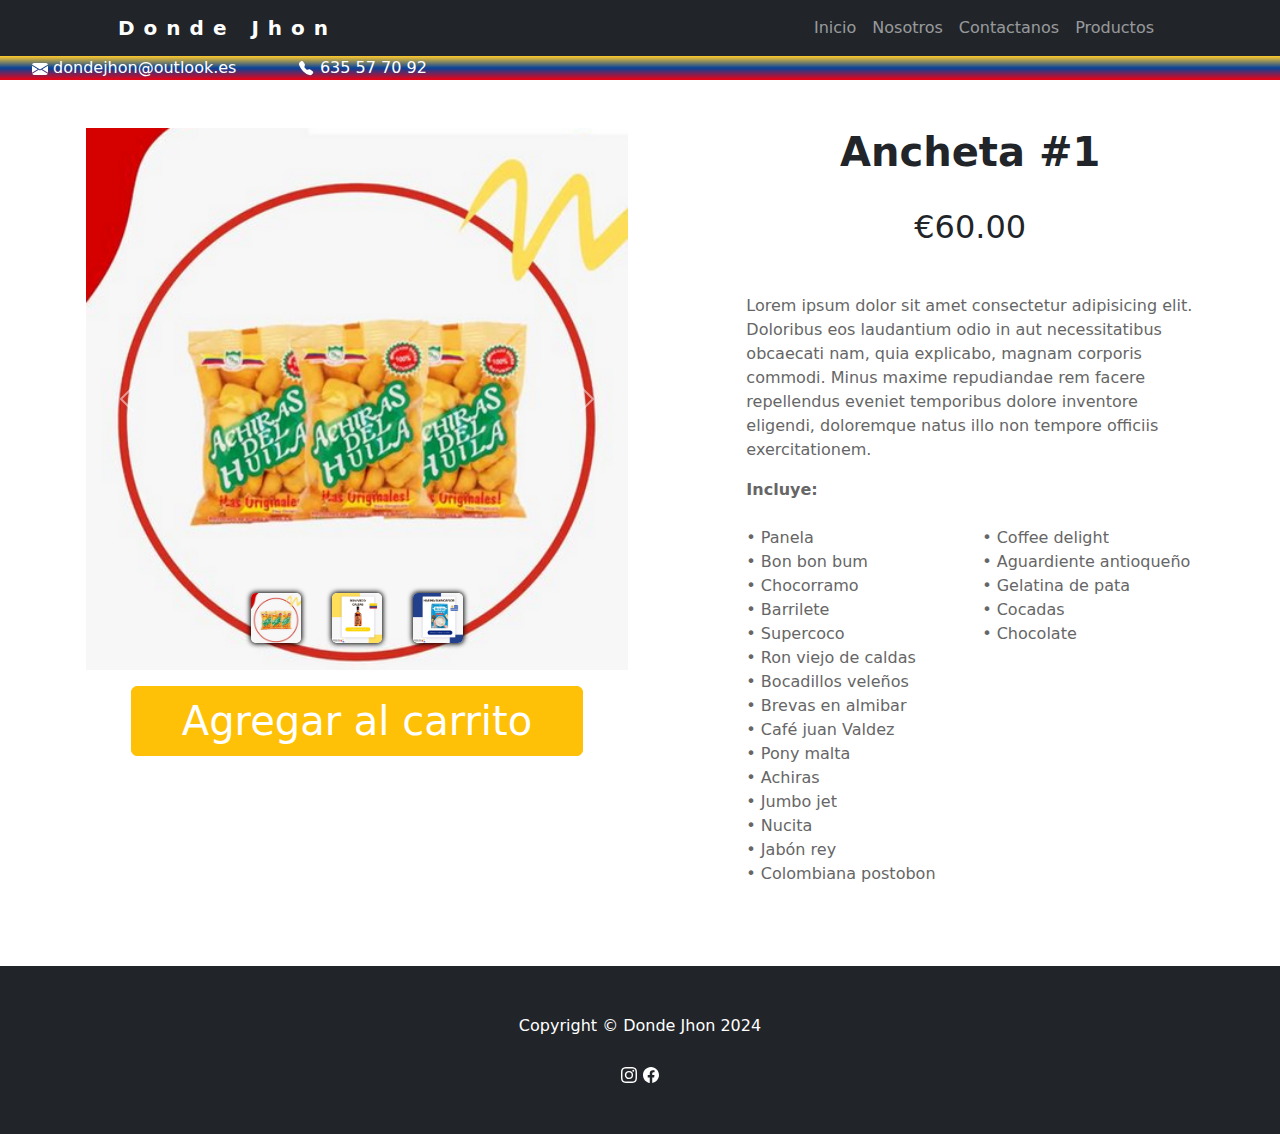
<file: ficha1.html>
<!DOCTYPE html>
<html lang="en">
    <head>
        <meta charset="utf-8" />
        <meta name="viewport" content="width=device-width, initial-scale=1, shrink-to-fit=no" />
        <meta name="description" content="" />
        <meta name="author" content="" />
        <title>DondeJhon</title>
        <!-- Favicon-->
        <link rel="icon" type="image/x-icon" href="assets/donde jhon wireframe.png" />
        <!-- Core theme CSS (includes Bootstrap)-->
        <link href="css/styles.css" rel="stylesheet" />
        <link rel="stylesheet" href="css/undernav.css">
    </head>
    <body>
        <!-- Responsive navbar-->
        <nav class="navbar navbar-expand-lg navbar-dark bg-dark">
            <div class="container px-5">
                <a class="navbar-brand fw-bold letter-spacing" href="index.html">Donde Jhon</a>
                <button class="navbar-toggler" type="button" data-bs-toggle="collapse" data-bs-target="#navbarSupportedContent" aria-controls="navbarSupportedContent" aria-expanded="false" aria-label="Toggle navigation"><span class="navbar-toggler-icon"></span></button>
                <div class="collapse navbar-collapse" id="navbarSupportedContent">
                    <ul class="navbar-nav ms-auto mb-2 mb-lg-0">
                        <li class="nav-item"><a class="nav-link" aria-current="page" href="index.html">Inicio</a></li>
                        <li class="nav-item"><a class="nav-link" href="nosotros.html">Nosotros</a></li>
                        <li class="nav-item"><a class="nav-link" href="contactanos.html">Contactanos</a></li>
                        <li class="nav-item"><a class="nav-link" href="productos.html">Productos</a></li>
                    </ul>
                </div>
            </div>
        </nav>
        <nav class="undernav mb-0">
          <ul class="mb-0">
              <li><a href="mailto:dondejhon@outlook.es"><svg xmlns="http://www.w3.org/2000/svg" width="16" height="16" fill="currentColor" class="bi bi-envelope-fill" viewBox="0 0 16 16">
                  <path d="M.05 3.555A2 2 0 0 1 2 2h12a2 2 0 0 1 1.95 1.555L8 8.414zM0 4.697v7.104l5.803-3.558zM6.761 8.83l-6.57 4.027A2 2 0 0 0 2 14h12a2 2 0 0 0 1.808-1.144l-6.57-4.027L8 9.586zm3.436-.586L16 11.801V4.697z"/>
                </svg> dondejhon@outlook.es</a></li>
              <li><a href="https://wa.me/34635577092"> <svg xmlns="http://www.w3.org/2000/svg" width="16" height="16" fill="currentColor" class="bi bi-telephone-fill" viewBox="0 0 18 18">
                  <path fill-rule="evenodd" d="M1.885.511a1.745 1.745 0 0 1 2.61.163L6.29 2.98c.329.423.445.974.315 1.494l-.547 2.19a.68.68 0 0 0 .178.643l2.457 2.457a.68.68 0 0 0 .644.178l2.189-.547a1.75 1.75 0 0 1 1.494.315l2.306 1.794c.829.645.905 1.87.163 2.611l-1.034 1.034c-.74.74-1.846 1.065-2.877.702a18.6 18.6 0 0 1-7.01-4.42 18.6 18.6 0 0 1-4.42-7.009c-.362-1.03-.037-2.137.703-2.877z"/>
                </svg>  635 57 70 92</a></li>
          </ul>
      </nav>
        <!-- Page Content-->
        <div class="container row px-1 px-lg-1 align-items-start justify-content-between m-auto my-5 gap-5">    
            <!--image and pay button-->
            <aside class="col-sm-auto col-md-6 col-lg-6 align-items-center ">
                <div class="mb-3"><div id="carouselExampleIndicators" class="carousel slide">
                  <div class="carousel-indicators">
                    <button type="button" data-bs-target="#carouselExampleIndicators" data-bs-slide-to="0" class="active" aria-current="true" aria-label="Slide 1">
                      <img class="imgin active" src="assets/linea-de-productos/achiras del huila.png" alt="Indicator 1">
                    </button>
                    <button type="button" data-bs-target="#carouselExampleIndicators" data-bs-slide-to="1" aria-label="Slide 2" >
                      <img class="imgin" src="assets/linea-de-productos/ron viejo caldas.png" alt="Indicator 2">
                    </button>
                    <button type="button" data-bs-target="#carouselExampleIndicators" data-bs-slide-to="2" aria-label="Slide 3" >
                      <img class="imgin" src="assets/linea-de-productos/harina blancaflor.png" alt="Indicator 3">
                    </button>
                  </div>
                    <div class="carousel-inner">
                      <div class="carousel-item active">
                        <img src="assets/linea-de-productos/achiras del huila.png" class="d-block w-100" alt="...">
                      </div>
                      <div class="carousel-item">
                        <img src="assets/linea-de-productos/ron viejo caldas.png" class="d-block w-100" alt="...">
                      </div>
                      <div class="carousel-item">
                        <img src="assets/linea-de-productos/harina blancaflor.png" class="d-block w-100" alt="...">
                      </div>
                    </div>
                    <button class="carousel-control-prev" type="button" data-bs-target="#carouselExampleIndicators" data-bs-slide="prev">
                      <span class="carousel-control-prev-icon" aria-hidden="true"></span>
                      <span class="visually-hidden">Previous</span>
                    </button>
                    <button class="carousel-control-next" type="button" data-bs-target="#carouselExampleIndicators" data-bs-slide="next">
                      <span class="carousel-control-next-icon" aria-hidden="true"></span>
                      <span class="visually-hidden">Next</span>
                    </button>
                  </div></div>
                <div class="d-grid col-10 mx-auto">
                    <button type="button" class="btn btn-warning text-white" style="--bs-btn-padding-y: .25rem; --bs-btn-padding-x: .5rem; --bs-btn-font-size: 2.5rem;">
                       Agregar al carrito                    </button>
                </div>
            </aside>

            <!--information-->
            <article class="col-sm-auto col-md-5">
                <section class="mb-5">
                    <h1 class="fs-1 text-center"><strong>Ancheta #1</strong></h1>
                    <br>
                    <h2 class=" text-center">&#8364;60.00</h2>
                </section>
                <section class="mb-3"><p>Lorem ipsum dolor sit amet consectetur adipisicing elit. Doloribus eos laudantium odio in aut necessitatibus obcaecati nam, quia explicabo, magnam corporis commodi. Minus maxime repudiandae rem facere repellendus eveniet temporibus dolore inventore eligendi, doloremque natus illo non tempore officiis exercitationem.</p></section>

                <section class="mb-3 row justify-content-between align-items-start">
                    <div class="col-6">
                        <p>
                            <strong>Incluye:</strong><br><br>
                        • Panela <br>
    • Bon bon bum <br>
    • Chocorramo<br>
    • Barrilete<br>
    • Supercoco<br>
    • Ron viejo de caldas<br>
    • Bocadillos veleños<br>
    • Brevas en almibar <br>
    • Café juan Valdez<br>
    • Pony malta<br>
    • Achiras<br>
    • Jumbo jet<br>
    • Nucita<br>
    • Jabón rey<br>
    • Colombiana postobon<br>
                    </p>
                    </div>
                    <div class="col-6">
                        <p><br><br>
                            • Coffee delight<br>
                            • Aguardiente antioqueño<br>
                            • Gelatina de pata<br>
                            • Cocadas<br>
                            • Chocolate  <br>
                        </p>
                    </div>
                    </section>
            </article>
        </div>
        <!-- Footer-->
        <footer class="py-5 bg-dark">
            <div class="container px-4 px-lg-5"><p class="m-0 text-center text-white">Copyright &copy; Donde Jhon 2024
                 <br><br>
                 <a href="https://www.instagram.com/dondejhon/" class="link-white">
                    <svg xmlns="http://www.w3.org/2000/svg" width="16" height="16" fill="currentColor" class="bi bi-instagram" viewBox="0 0 16 16">
                        <path d="M8 0C5.829 0 5.556.01 4.703.048 3.85.088 3.269.222 2.76.42a3.9 3.9 0 0 0-1.417.923A3.9 3.9 0 0 0 .42 2.76C.222 3.268.087 3.85.048 4.7.01 5.555 0 5.827 0 8.001c0 2.172.01 2.444.048 3.297.04.852.174 1.433.372 1.942.205.526.478.972.923 1.417.444.445.89.719 1.416.923.51.198 1.09.333 1.942.372C5.555 15.99 5.827 16 8 16s2.444-.01 3.298-.048c.851-.04 1.434-.174 1.943-.372a3.9 3.9 0 0 0 1.416-.923c.445-.445.718-.891.923-1.417.197-.509.332-1.09.372-1.942C15.99 10.445 16 10.173 16 8s-.01-2.445-.048-3.299c-.04-.851-.175-1.433-.372-1.941a3.9 3.9 0 0 0-.923-1.417A3.9 3.9 0 0 0 13.24.42c-.51-.198-1.092-.333-1.943-.372C10.443.01 10.172 0 7.998 0zm-.717 1.442h.718c2.136 0 2.389.007 3.232.046.78.035 1.204.166 1.486.275.373.145.64.319.92.599s.453.546.598.92c.11.281.24.705.275 1.485.039.843.047 1.096.047 3.231s-.008 2.389-.047 3.232c-.035.78-.166 1.203-.275 1.485a2.5 2.5 0 0 1-.599.919c-.28.28-.546.453-.92.598-.28.11-.704.24-1.485.276-.843.038-1.096.047-3.232.047s-2.39-.009-3.233-.047c-.78-.036-1.203-.166-1.485-.276a2.5 2.5 0 0 1-.92-.598 2.5 2.5 0 0 1-.6-.92c-.109-.281-.24-.705-.275-1.485-.038-.843-.046-1.096-.046-3.233s.008-2.388.046-3.231c.036-.78.166-1.204.276-1.486.145-.373.319-.64.599-.92s.546-.453.92-.598c.282-.11.705-.24 1.485-.276.738-.034 1.024-.044 2.515-.045zm4.988 1.328a.96.96 0 1 0 0 1.92.96.96 0 0 0 0-1.92m-4.27 1.122a4.109 4.109 0 1 0 0 8.217 4.109 4.109 0 0 0 0-8.217m0 1.441a2.667 2.667 0 1 1 0 5.334 2.667 2.667 0 0 1 0-5.334"/>
                      </svg>
                 </a>
               
                 <a href="https://www.facebook.com/dondejhon?mibextid=qi2Omg&rdid=BCC6yfeVNi2Z7Sec&share_url=https%3A%2F%2Fwww.facebook.com%2Fshare%2F8TLcACijjAC1iLWo%2F%3Fmibextid%3Dqi2Omg" class="link-white">
                    <svg xmlns="http://www.w3.org/2000/svg" width="16" height="16" fill="currentColor" class="bi bi-facebook" viewBox="0 0 16 16">
                        <path d="M16 8.049c0-4.446-3.582-8.05-8-8.05C3.58 0-.002 3.603-.002 8.05c0 4.017 2.926 7.347 6.75 7.951v-5.625h-2.03V8.05H6.75V6.275c0-2.017 1.195-3.131 3.022-3.131.876 0 1.791.157 1.791.157v1.98h-1.009c-.993 0-1.303.621-1.303 1.258v1.51h2.218l-.354 2.326H9.25V16c3.824-.604 6.75-3.934 6.75-7.951"/>
                      </svg>
                 </a>
              
            </p></div>
        </footer>
        <!-- Bootstrap core JS-->
        <script src="https://cdn.jsdelivr.net/npm/bootstrap@5.2.3/dist/js/bootstrap.bundle.min.js"></script>
        <!-- Core theme JS-->
        <script src="js/scripts.js"></script>
    </body>
</html>
</file>
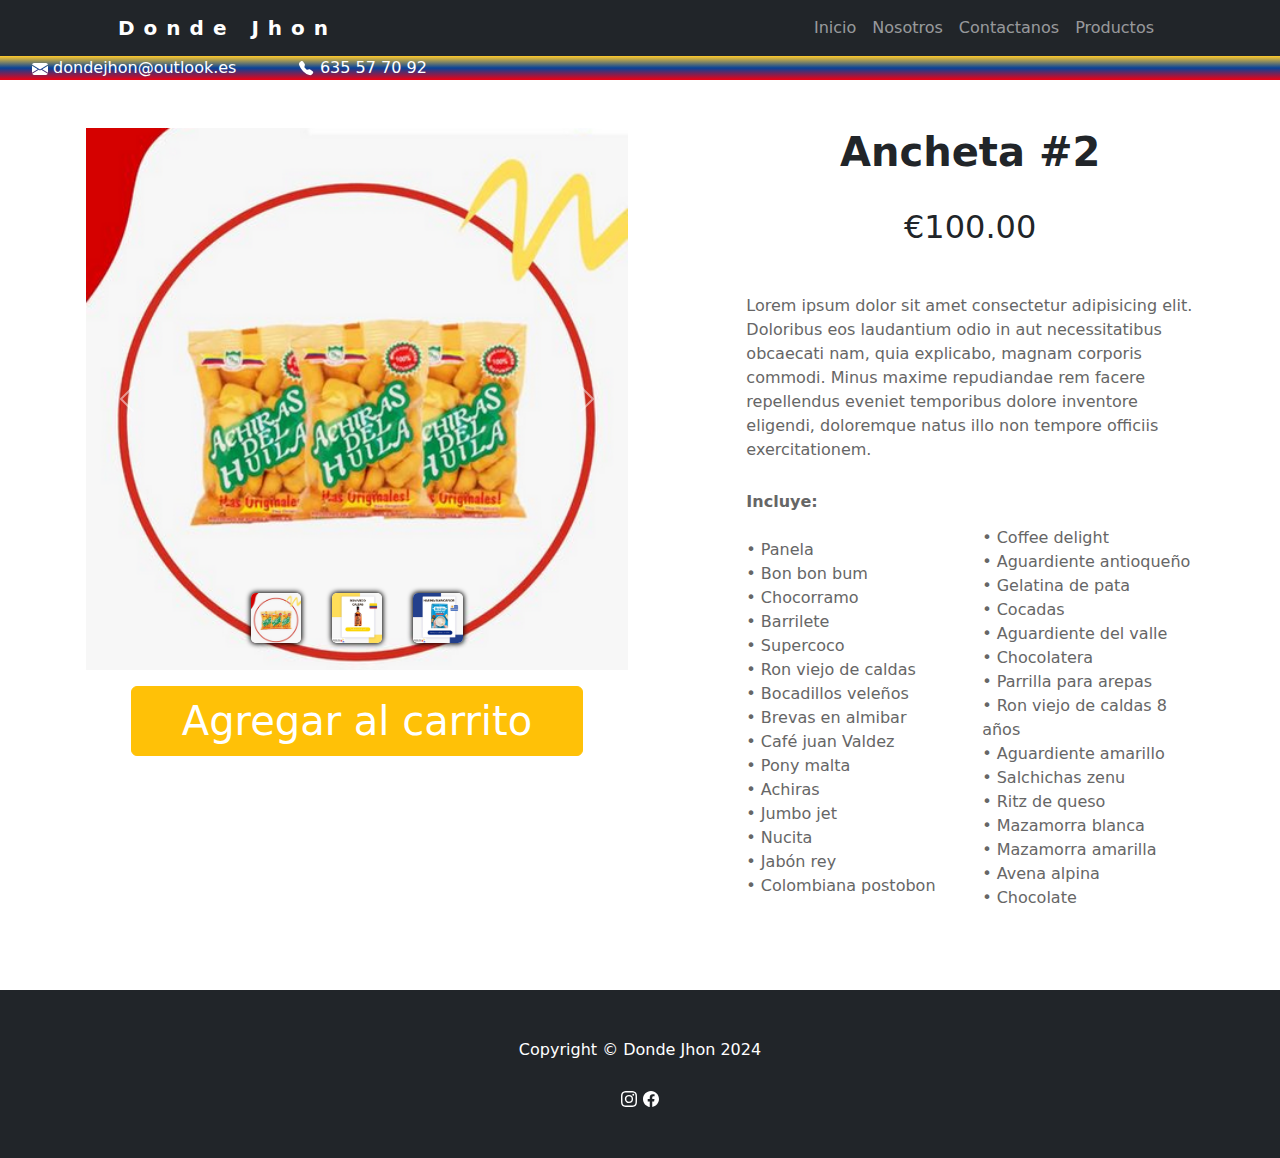
<file: ficha2.html>
<!DOCTYPE html>
<html lang="en">
    <head>
        <meta charset="utf-8" />
        <meta name="viewport" content="width=device-width, initial-scale=1, shrink-to-fit=no" />
        <meta name="description" content="" />
        <meta name="author" content="" />
        <title>DondeJhon</title>
        <!-- Favicon-->
        <link rel="icon" type="image/x-icon" href="assets/donde jhon wireframe.png" />
        <!-- Core theme CSS (includes Bootstrap)-->
        <link href="css/styles.css" rel="stylesheet" />
        <link rel="stylesheet" href="css/undernav.css">
    </head>
    <body>
        <!-- Responsive navbar-->
        <nav class="navbar navbar-expand-lg navbar-dark bg-dark">
            <div class="container px-5">
                <a class="navbar-brand fw-bold letter-spacing" href="index.html">Donde Jhon</a>
                <button class="navbar-toggler" type="button" data-bs-toggle="collapse" data-bs-target="#navbarSupportedContent" aria-controls="navbarSupportedContent" aria-expanded="false" aria-label="Toggle navigation"><span class="navbar-toggler-icon"></span></button>
                <div class="collapse navbar-collapse" id="navbarSupportedContent">
                    <ul class="navbar-nav ms-auto mb-2 mb-lg-0">
                        <li class="nav-item"><a class="nav-link" aria-current="page" href="index.html">Inicio</a></li>
                        <li class="nav-item"><a class="nav-link" href="nosotros.html">Nosotros</a></li>
                        <li class="nav-item"><a class="nav-link" href="contactanos.html">Contactanos</a></li>
                        <li class="nav-item"><a class="nav-link" href="productos.html">Productos</a></li>
                    </ul>
                </div>
            </div>
        </nav>
        <nav class="undernav mb-0">
          <ul class="mb-0">
              <li><a href="mailto:dondejhon@outlook.es"><svg xmlns="http://www.w3.org/2000/svg" width="16" height="16" fill="currentColor" class="bi bi-envelope-fill" viewBox="0 0 16 16">
                  <path d="M.05 3.555A2 2 0 0 1 2 2h12a2 2 0 0 1 1.95 1.555L8 8.414zM0 4.697v7.104l5.803-3.558zM6.761 8.83l-6.57 4.027A2 2 0 0 0 2 14h12a2 2 0 0 0 1.808-1.144l-6.57-4.027L8 9.586zm3.436-.586L16 11.801V4.697z"/>
                </svg> dondejhon@outlook.es</a></li>
              <li><a href="https://wa.me/34635577092"> <svg xmlns="http://www.w3.org/2000/svg" width="16" height="16" fill="currentColor" class="bi bi-telephone-fill" viewBox="0 0 18 18">
                  <path fill-rule="evenodd" d="M1.885.511a1.745 1.745 0 0 1 2.61.163L6.29 2.98c.329.423.445.974.315 1.494l-.547 2.19a.68.68 0 0 0 .178.643l2.457 2.457a.68.68 0 0 0 .644.178l2.189-.547a1.75 1.75 0 0 1 1.494.315l2.306 1.794c.829.645.905 1.87.163 2.611l-1.034 1.034c-.74.74-1.846 1.065-2.877.702a18.6 18.6 0 0 1-7.01-4.42 18.6 18.6 0 0 1-4.42-7.009c-.362-1.03-.037-2.137.703-2.877z"/>
                </svg>  635 57 70 92</a></li>
          </ul>
      </nav>
        <!-- Page Content-->
        <div class="container row px-1 px-lg-1 align-items-start justify-content-between m-auto my-5 gap-5">    
            <!--image and pay button-->
            <aside class="col-sm-auto col-md-6 col-lg-6 align-items-center ">
                <div class="mb-3"><div id="carouselExampleIndicators" class="carousel slide">
                  <div class="carousel-indicators">
                    <button type="button" data-bs-target="#carouselExampleIndicators" data-bs-slide-to="0" class="active" aria-current="true" aria-label="Slide 1">
                      <img class="imgin active" src="assets/linea-de-productos/achiras del huila.png" alt="Indicator 1">
                    </button>
                    <button type="button" data-bs-target="#carouselExampleIndicators" data-bs-slide-to="1" aria-label="Slide 2" >
                      <img class="imgin" src="assets/linea-de-productos/ron viejo caldas.png" alt="Indicator 2">
                    </button>
                    <button type="button" data-bs-target="#carouselExampleIndicators" data-bs-slide-to="2" aria-label="Slide 3" >
                      <img class="imgin" src="assets/linea-de-productos/harina blancaflor.png" alt="Indicator 3">
                    </button>
                  </div>
                    <div class="carousel-inner">
                      <div class="carousel-item active">
                        <img src="assets/linea-de-productos/achiras del huila.png" class="d-block w-100" alt="...">
                      </div>
                      <div class="carousel-item">
                        <img src="assets/linea-de-productos/ron viejo caldas.png" class="d-block w-100" alt="...">
                      </div>
                      <div class="carousel-item">
                        <img src="assets/linea-de-productos/harina blancaflor.png" class="d-block w-100" alt="...">
                      </div>
                    </div>
                    <button class="carousel-control-prev" type="button" data-bs-target="#carouselExampleIndicators" data-bs-slide="prev">
                      <span class="carousel-control-prev-icon" aria-hidden="true"></span>
                      <span class="visually-hidden">Previous</span>
                    </button>
                    <button class="carousel-control-next" type="button" data-bs-target="#carouselExampleIndicators" data-bs-slide="next">
                      <span class="carousel-control-next-icon" aria-hidden="true"></span>
                      <span class="visually-hidden">Next</span>
                    </button>
                  </div></div>
                <div class="d-grid col-10 mx-auto">
                    <button type="button" class="btn btn-warning text-white" style="--bs-btn-padding-y: .25rem; --bs-btn-padding-x: .5rem; --bs-btn-font-size: 2.5rem;">
                    Agregar al carrito
                    </button>
                </div>
            </aside>

            <!--information-->
            <article class="col-sm-auto col-md-5">
                <section class="mb-5">
                    <h1 class="fs-1 text-center"><strong>Ancheta #2</strong></h1>
                    <br>
                    <h2 class=" text-center">&#8364;100.00</h2>
                </section>
                <section class="mb-3"><p>Lorem ipsum dolor sit amet consectetur adipisicing elit. Doloribus eos laudantium odio in aut necessitatibus obcaecati nam, quia explicabo, magnam corporis commodi. Minus maxime repudiandae rem facere repellendus eveniet temporibus dolore inventore eligendi, doloremque natus illo non tempore officiis exercitationem.</p></section>

                <section class="mb-3 row justify-content-between align-items-center">
                    <div class="col-6">
                        <p>
                            <strong>Incluye:</strong><br><br>
                        • Panela <br>
    • Bon bon bum <br>
    • Chocorramo<br>
    • Barrilete<br>
    • Supercoco<br>
    • Ron viejo de caldas<br>
    • Bocadillos veleños<br>
    • Brevas en almibar <br>
    • Café juan Valdez<br>
    • Pony malta<br>
    • Achiras<br>
    • Jumbo jet<br>
    • Nucita<br>
    • Jabón rey<br>
    • Colombiana postobon<br>
                    </p>
                    </div>
                    <div class="col-6">
                        <p><br><br>
                            • Coffee delight<br>
                            • Aguardiente antioqueño<br>
                            • Gelatina de pata<br>
                            • Cocadas<br>
                            • Aguardiente del valle<br>
                            • Chocolatera<br>
                            • Parrilla para arepas<br>
                            • Ron viejo de caldas 8 años<br>
                            • Aguardiente amarillo<br>
                            • Salchichas zenu<br>
                            • Ritz de queso<br>
                            • Mazamorra blanca<br>
                            • Mazamorra amarilla<br>
                            • Avena alpina<br>
                            • Chocolate  <br>
                        </p>
                    </div>
                    </section>
            </article>
        </div>
        <!-- Footer-->
        <footer class="py-5 bg-dark">
            <div class="container px-4 px-lg-5"><p class="m-0 text-center text-white">Copyright &copy; Donde Jhon 2024
                 <br><br>
                 <a href="https://www.instagram.com/dondejhon/" class="link-white">
                    <svg xmlns="http://www.w3.org/2000/svg" width="16" height="16" fill="currentColor" class="bi bi-instagram" viewBox="0 0 16 16">
                        <path d="M8 0C5.829 0 5.556.01 4.703.048 3.85.088 3.269.222 2.76.42a3.9 3.9 0 0 0-1.417.923A3.9 3.9 0 0 0 .42 2.76C.222 3.268.087 3.85.048 4.7.01 5.555 0 5.827 0 8.001c0 2.172.01 2.444.048 3.297.04.852.174 1.433.372 1.942.205.526.478.972.923 1.417.444.445.89.719 1.416.923.51.198 1.09.333 1.942.372C5.555 15.99 5.827 16 8 16s2.444-.01 3.298-.048c.851-.04 1.434-.174 1.943-.372a3.9 3.9 0 0 0 1.416-.923c.445-.445.718-.891.923-1.417.197-.509.332-1.09.372-1.942C15.99 10.445 16 10.173 16 8s-.01-2.445-.048-3.299c-.04-.851-.175-1.433-.372-1.941a3.9 3.9 0 0 0-.923-1.417A3.9 3.9 0 0 0 13.24.42c-.51-.198-1.092-.333-1.943-.372C10.443.01 10.172 0 7.998 0zm-.717 1.442h.718c2.136 0 2.389.007 3.232.046.78.035 1.204.166 1.486.275.373.145.64.319.92.599s.453.546.598.92c.11.281.24.705.275 1.485.039.843.047 1.096.047 3.231s-.008 2.389-.047 3.232c-.035.78-.166 1.203-.275 1.485a2.5 2.5 0 0 1-.599.919c-.28.28-.546.453-.92.598-.28.11-.704.24-1.485.276-.843.038-1.096.047-3.232.047s-2.39-.009-3.233-.047c-.78-.036-1.203-.166-1.485-.276a2.5 2.5 0 0 1-.92-.598 2.5 2.5 0 0 1-.6-.92c-.109-.281-.24-.705-.275-1.485-.038-.843-.046-1.096-.046-3.233s.008-2.388.046-3.231c.036-.78.166-1.204.276-1.486.145-.373.319-.64.599-.92s.546-.453.92-.598c.282-.11.705-.24 1.485-.276.738-.034 1.024-.044 2.515-.045zm4.988 1.328a.96.96 0 1 0 0 1.92.96.96 0 0 0 0-1.92m-4.27 1.122a4.109 4.109 0 1 0 0 8.217 4.109 4.109 0 0 0 0-8.217m0 1.441a2.667 2.667 0 1 1 0 5.334 2.667 2.667 0 0 1 0-5.334"/>
                      </svg>
                 </a>
               
                 <a href="https://www.facebook.com/dondejhon?mibextid=qi2Omg&rdid=BCC6yfeVNi2Z7Sec&share_url=https%3A%2F%2Fwww.facebook.com%2Fshare%2F8TLcACijjAC1iLWo%2F%3Fmibextid%3Dqi2Omg" class="link-white">
                    <svg xmlns="http://www.w3.org/2000/svg" width="16" height="16" fill="currentColor" class="bi bi-facebook" viewBox="0 0 16 16">
                        <path d="M16 8.049c0-4.446-3.582-8.05-8-8.05C3.58 0-.002 3.603-.002 8.05c0 4.017 2.926 7.347 6.75 7.951v-5.625h-2.03V8.05H6.75V6.275c0-2.017 1.195-3.131 3.022-3.131.876 0 1.791.157 1.791.157v1.98h-1.009c-.993 0-1.303.621-1.303 1.258v1.51h2.218l-.354 2.326H9.25V16c3.824-.604 6.75-3.934 6.75-7.951"/>
                      </svg>
                 </a>
              
            </p></div>
        </footer>
        <!-- Bootstrap core JS-->
        <script src="https://cdn.jsdelivr.net/npm/bootstrap@5.2.3/dist/js/bootstrap.bundle.min.js"></script>
        <!-- Core theme JS-->
        <script src="js/scripts.js"></script>
    </body>
</html>
</file>
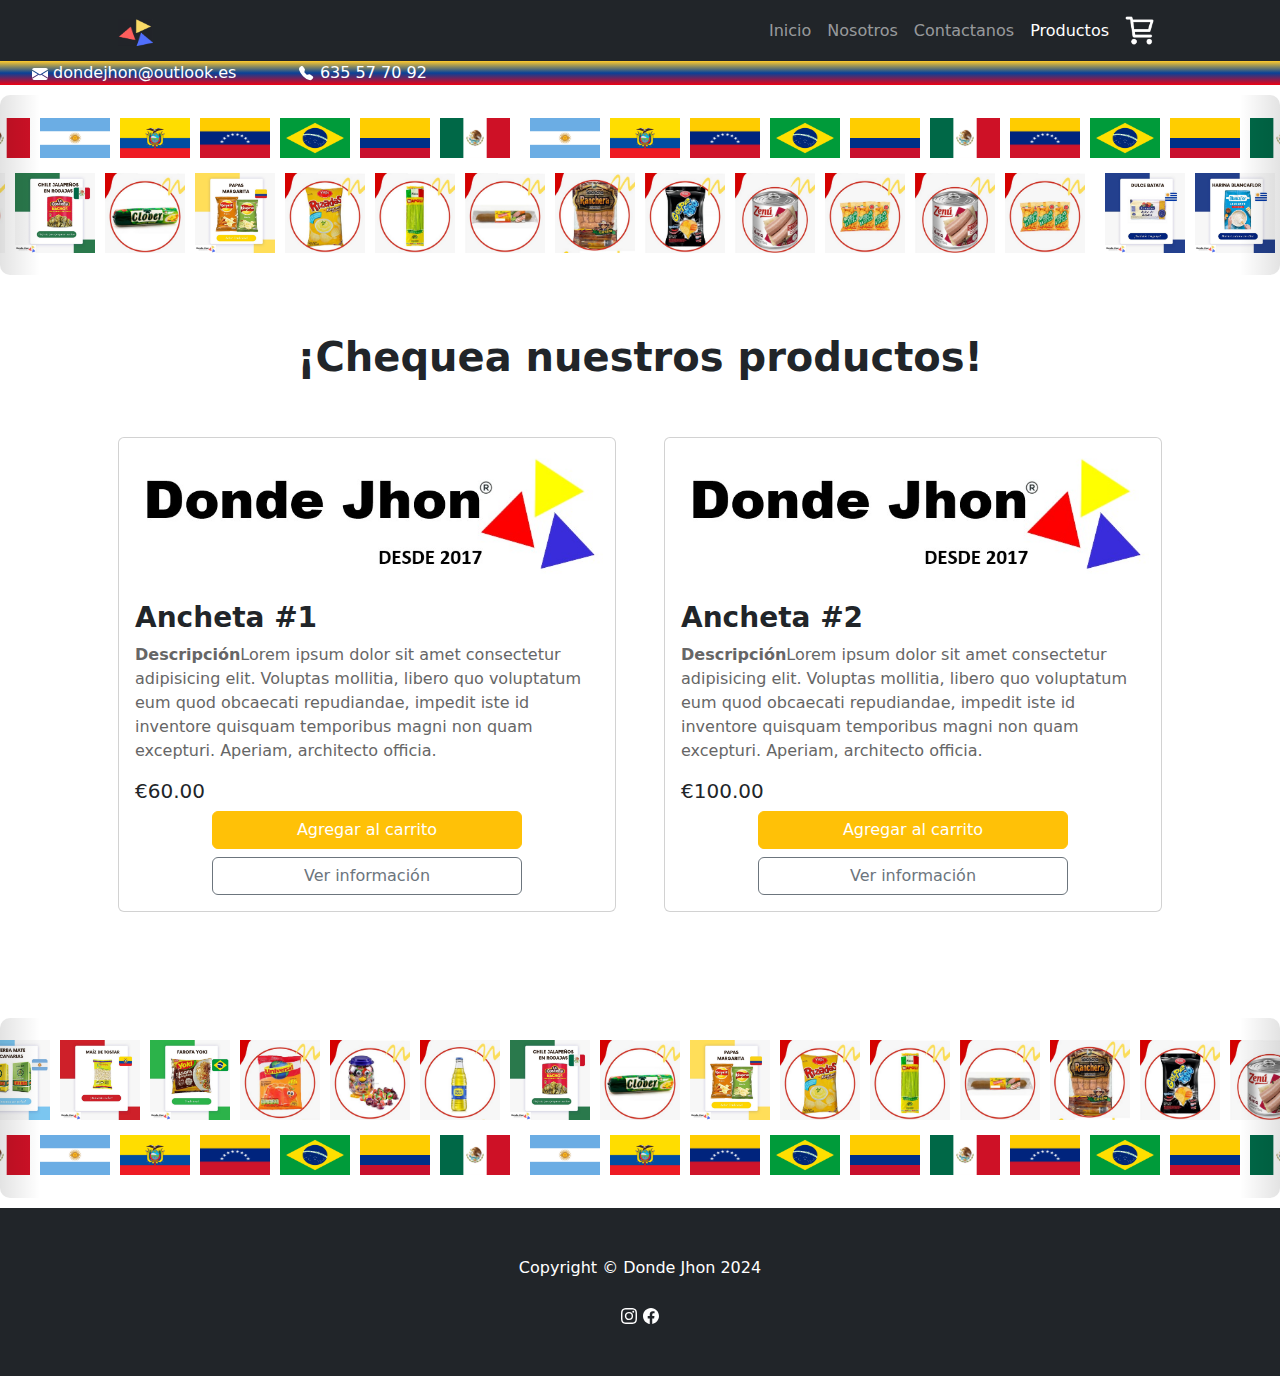
<file: productos.html>
<!DOCTYPE html>
<html lang="en">

<head>
    <meta charset="utf-8" />
    <meta name="viewport" content="width=device-width, initial-scale=1, shrink-to-fit=no" />
    <meta name="description" content="" />
    <meta name="author" content="" />
    <title>DondeJhon</title>
    <!-- Favicon-->
    <link rel="icon" type="image/x-icon" href="assets/donde jhon wireframe.png" />
    <!-- Core theme CSS (includes Bootstrap)-->
    <link href="css/styles.css" rel="stylesheet" />
    <link rel="stylesheet" href="./css/cart.css">
    <link rel="stylesheet" href="css/productos.css">
</head>

<body>
    <!-- Responsive navbar-->
    <nav class="navbar navbar-expand-lg navbar-dark bg-dark">
        <div class="container px-5">
            <a class="navbar-brand fw-bold letter-spacing" href="index.html">
                  <img src="assets/logo dondejhon.png" width="35" height="27" class="d-inline-block align-text-top">
            </a>
            <button class="navbar-toggler" type="button" data-bs-toggle="collapse"
                data-bs-target="#navbarSupportedContent" aria-controls="navbarSupportedContent" aria-expanded="false"
                aria-label="Toggle navigation"><span class="navbar-toggler-icon"></span></button>
            <div class="collapse navbar-collapse" id="navbarSupportedContent">
                <ul class="navbar-nav ms-auto mb-2 mb-lg-0">
                    <li class="nav-item"><a class="nav-link" aria-current="page" href="index.html">Inicio</a></li>
                    <li class="nav-item"><a class="nav-link" href="nosotros.html">Nosotros</a></li>
                    <li class="nav-item"><a class="nav-link" href="contactanos.html">Contactanos</a></li>
                    <li class="nav-item"><a class="nav-link active" href="productos.html">Productos</a></li>
                </ul>
                <button class="button-cart" id="open-cart"><img src="./assets/icons/cart-shopping-svgrepo-com.png"
                        alt="" class="image-cart"></button>
            </div>
        </div>
    </nav>
    <nav class="undernav mb-0">
        <ul class="mb-0">
            <li><a href="mailto:dondejhon@outlook.es"><svg xmlns="http://www.w3.org/2000/svg" width="16" height="16" fill="currentColor" class="bi bi-envelope-fill" viewBox="0 0 16 16">
                <path d="M.05 3.555A2 2 0 0 1 2 2h12a2 2 0 0 1 1.95 1.555L8 8.414zM0 4.697v7.104l5.803-3.558zM6.761 8.83l-6.57 4.027A2 2 0 0 0 2 14h12a2 2 0 0 0 1.808-1.144l-6.57-4.027L8 9.586zm3.436-.586L16 11.801V4.697z"/>
              </svg> dondejhon@outlook.es</a></li>
            <li><a href="#"> <svg xmlns="http://www.w3.org/2000/svg" width="16" height="16" fill="currentColor" class="bi bi-telephone-fill" viewBox="0 0 18 18">
                <path fill-rule="evenodd" d="M1.885.511a1.745 1.745 0 0 1 2.61.163L6.29 2.98c.329.423.445.974.315 1.494l-.547 2.19a.68.68 0 0 0 .178.643l2.457 2.457a.68.68 0 0 0 .644.178l2.189-.547a1.75 1.75 0 0 1 1.494.315l2.306 1.794c.829.645.905 1.87.163 2.611l-1.034 1.034c-.74.74-1.846 1.065-2.877.702a18.6 18.6 0 0 1-7.01-4.42 18.6 18.6 0 0 1-4.42-7.009c-.362-1.03-.037-2.137.703-2.877z"/>
              </svg>  635 57 70 92</a></li>
        </ul>
    </nav>
    <!-- cart  -->
    <form class="section" id="cart">
        <div class="cart-header">
            <h2 class="title-cart">Carrito de compras</h2>
            <button class="a-cart" id="close-cart" type="reset"><img src="./assets/icons/close-svgrepo-com.png"
                    class="close-cart" alt=""></button>
        </div>
        <div class="cart-body">
            <div class="element-cart">
                <img src="./assets/icons/cart-shopping-svgrepo-com.png" class="image-cart-element" alt="">
                <div class="container-element-cart">
                    <a class="a-cart" href=""><img src="./assets/icons/delete.png" class="close-cart" alt=""></a>
                    <div class="row-element-cart">
                        <h4 class="title-cart">Producto</h4>
                        <p class="text-cart">este es el producto</p>
                    </div>
                    <div class="row-element-cart-2">
                        <div class="container-count">
                            <div class="count-low" id="low">-</div>
                            <div class="count" id="count">1</div>
                            <div class="count-high" id="high">+</div>
                        </div>
                        <p class="subtitle-cart">$ 50596899 eu</p>
                    </div>
                </div>
            </div>
        </div>
        <div class="cart-footer">
            <div class="container-cart-footer">
                <h2 class="title-cart">Total</h2>
                <p class="subtitle-cart">$ 50596899 eu</p>
            </div>
            <button type="submit" class="button-buy-cart">Comprar</button>
        </div>
    </form>
    <!-- cart -->


    <!--linea de productos-->
<div class="content">
  <div class="benefits">
    <div class="basic-marquee basic-marquee-1">
      <a class="social-media-link" href="#">
        <button class="button">
          <img class="imgban" src="assets/linea-de-productos/banderas/ban_argentina.webp" alt="">
        </button>
      </a>
      <a class="social-media-link" href="#">
        <button class="button">
          <img class="imgban" src="assets/linea-de-productos/banderas/ban_ecuador.webp" alt="">
        </button>
      </a>
      <a class="social-media-link" href="#">
        <button class="button">
          <img class="imgban" src="assets/linea-de-productos/banderas/ban_venezuela.webp" alt="">
        </button>
      </a>
      <a class="social-media-link" href="#">
        <button class="button">
          <img class="imgban" src="assets/linea-de-productos/banderas/Flag_of_Brazil_ml.png" alt="">
        </button>
      </a>
      <a class="social-media-link" href="#">
        <button class="button">
          <img class="imgban" src="assets/linea-de-productos/banderas/Flag_of_Colombia.svg" alt="">
        </button>
      </a>
      <a class="social-media-link" href="#">
        <button class="button">
          <img class="imgban" src="assets/linea-de-productos/banderas/Flag_of_Mexico.svg.webp" alt="">
        </button>
      </a>
      <a class="social-media-link" href="#">
        <button class="button">
          <img class="imgban" src="assets/linea-de-productos/banderas/ban_argentina.webp" alt="">
        </button>
      </a>
      <a class="social-media-link" href="#">
        <button class="button">
          <img class="imgban" src="assets/linea-de-productos/banderas/ban_ecuador.webp" alt="">
        </button>
      </a>
      <a class="social-media-link" href="#">
        <button class="button">
          <img class="imgban" src="assets/linea-de-productos/banderas/ban_venezuela.webp" alt="">
        </button>
      </a>
      <a class="social-media-link" href="#">
        <button class="button">
          <img class="imgban" src="assets/linea-de-productos/banderas/Flag_of_Brazil_ml.png" alt="">
        </button>
      </a>
      <a class="social-media-link" href="#">
        <button class="button">
          <img class="imgban" src="assets/linea-de-productos/banderas/Flag_of_Colombia.svg" alt="">
        </button>
      </a>
      <a class="social-media-link" href="#">
        <button class="button">
          <img class="imgban" src="assets/linea-de-productos/banderas/Flag_of_Mexico.svg.webp" alt="">
        </button>
      </a>
      <a class="social-media-link" href="#">
        <button class="button">
          <img class="imgban" src="assets/linea-de-productos/banderas/ban_argentina.webp" alt="">
        </button>
      </a>
      <a class="social-media-link" href="#">
        <button class="button">
          <img class="imgban" src="assets/linea-de-productos/banderas/ban_ecuador.webp" alt="">
        </button>
      </a>
      <a class="social-media-link" href="#">
        <button class="button">
          <img class="imgban" src="assets/linea-de-productos/banderas/ban_venezuela.webp" alt="">
        </button>
      </a>
      <a class="social-media-link" href="#">
        <button class="button">
          <img class="imgban" src="assets/linea-de-productos/banderas/Flag_of_Brazil_ml.png" alt="">
        </button>
      </a>
      <a class="social-media-link" href="#">
        <button class="button">
          <img class="imgban" src="assets/linea-de-productos/banderas/Flag_of_Colombia.svg" alt="">
        </button>
      </a>
      <a class="social-media-link" href="#">
        <button class="button">
          <img class="imgban" src="assets/linea-de-productos/banderas/Flag_of_Mexico.svg.webp" alt="">
        </button>
      </a>
      <a class="social-media-link" href="#">
        <button class="button">
          <img class="imgban" src="assets/linea-de-productos/banderas/ban_argentina.webp" alt="">
        </button>
      </a>
      <a class="social-media-link" href="#">
        <button class="button">
          <img class="imgban" src="assets/linea-de-productos/banderas/ban_ecuador.webp" alt="">
        </button>
      </a>
      <a class="social-media-link" href="#">
        <button class="button">
          <img class="imgban" src="assets/linea-de-productos/banderas/ban_venezuela.webp" alt="">
        </button>
      </a>
      <a class="social-media-link" href="#">
        <button class="button">
          <img class="imgban" src="assets/linea-de-productos/banderas/Flag_of_Brazil_ml.png" alt="">
        </button>
      </a>
      <a class="social-media-link" href="#">
        <button class="button">
          <img class="imgban" src="assets/linea-de-productos/banderas/Flag_of_Colombia.svg" alt="">
        </button>
      </a>
      <a class="social-media-link" href="#">
        <button class="button">
          <img class="imgban" src="assets/linea-de-productos/banderas/Flag_of_Mexico.svg.webp" alt="">
        </button>
      </a>
      <a class="social-media-link" href="#">
        <button class="button">
          <img class="imgban" src="assets/linea-de-productos/banderas/ban_argentina.webp" alt="">
        </button>
      </a>
      <a class="social-media-link" href="#">
        <button class="button">
          <img class="imgban" src="assets/linea-de-productos/banderas/ban_ecuador.webp" alt="">
        </button>
      </a>
      <a class="social-media-link" href="#">
        <button class="button">
          <img class="imgban" src="assets/linea-de-productos/banderas/ban_venezuela.webp" alt="">
        </button>
      </a>
      <a class="social-media-link" href="#">
        <button class="button">
          <img class="imgban" src="assets/linea-de-productos/banderas/Flag_of_Brazil_ml.png" alt="">
        </button>
      </a>
      <a class="social-media-link" href="#">
        <button class="button">
          <img class="imgban" src="assets/linea-de-productos/banderas/Flag_of_Colombia.svg" alt="">
        </button>
      </a>
      <a class="social-media-link" href="#">
        <button class="button">
          <img class="imgban" src="assets/linea-de-productos/banderas/Flag_of_Mexico.svg.webp" alt="">
        </button>
      </a>
      <a class="social-media-link" href="#"></a>
        <button class="button">
          <img class="imgban" src="assets/linea-de-productos/banderas/ban_argentina.webp" alt="">
        </button>
      </a>
      <a class="social-media-link" href="#">
        <button class="button">
          <img class="imgban" src="assets/linea-de-productos/banderas/ban_ecuador.webp" alt="">
        </button>
      </a>
      <a class="social-media-link" href="#">
        <button class="button">
          <img class="imgban" src="assets/linea-de-productos/banderas/ban_venezuela.webp" alt="">
        </button>
      </a>
      <a class="social-media-link" href="#">
        <button class="button">
          <img class="imgban" src="assets/linea-de-productos/banderas/Flag_of_Brazil_ml.png" alt="">
        </button>
      </a>
      <a class="social-media-link" href="#">
        <button class="button">
          <img class="imgban" src="assets/linea-de-productos/banderas/Flag_of_Colombia.svg" alt="">
        </button>
      </a>
      <a class="social-media-link" href="#">
        <button class="button">
          <img class="imgban" src="assets/linea-de-productos/banderas/Flag_of_Mexico.svg.webp" alt="">
        </button>
      </a>
      <a class="social-media-link" href="#">
        <button class="button">
          <img class="imgban" src="assets/linea-de-productos/banderas/ban_venezuela.webp" alt="">
        </button>
      </a>
      <a class="social-media-link" href="#">
        <button class="button">
          <img class="imgban" src="assets/linea-de-productos/banderas/Flag_of_Brazil_ml.png" alt="">
        </button>
      </a>
      <a class="social-media-link" href="#">
        <button class="button">
          <img class="imgban" src="assets/linea-de-productos/banderas/Flag_of_Colombia.svg" alt="">
        </button>
      </a>
      <a class="social-media-link" href="#">
        <button class="button">
          <img class="imgban" src="assets/linea-de-productos/banderas/Flag_of_Mexico.svg.webp" alt="">
        </button>
      </a>
      <a class="social-media-link" href="#">
        <button class="button">
          <img class="imgban" src="assets/linea-de-productos/banderas/ban_argentina.webp" alt="">
        </button>
      </a>
      <a class="social-media-link" href="#">
        <button class="button">
          <img class="imgban" src="assets/linea-de-productos/banderas/ban_ecuador.webp" alt="">
        </button>
      </a>
      <a class="social-media-link" href="#">
        <button class="button">
          <img class="imgban" src="assets/linea-de-productos/banderas/ban_venezuela.webp" alt="">
        </button>
      </a>
      <a class="social-media-link" href="#">
        <button class="button">
          <img class="imgban" src="assets/linea-de-productos/banderas/Flag_of_Brazil_ml.png" alt="">
        </button>
      </a>
      <a class="social-media-link" href="#">
        <button class="button">
          <img class="imgban" src="assets/linea-de-productos/banderas/Flag_of_Colombia.svg" alt="">
        </button>
      </a>
      <a class="social-media-link" href="#">
        <button class="button">
          <img class="imgban" src="assets/linea-de-productos/banderas/Flag_of_Mexico.svg.webp" alt="">
        </button>
      </a>
      <a class="social-media-link" href="#">
        <button class="button">
          <img class="imgban" src="assets/linea-de-productos/banderas/ban_argentina.webp" alt="">
        </button>
      </a>
      <a class="social-media-link" href="#">
        <button class="button">
          <img class="imgban" src="assets/linea-de-productos/banderas/ban_ecuador.webp" alt="">
        </button>
      </a>
      <a class="social-media-link" href="#">
        <button class="button">
          <img class="imgban" src="assets/linea-de-productos/banderas/ban_venezuela.webp" alt="">
        </button>
      </a>
      <a class="social-media-link" href="#">
        <button class="button">
          <img class="imgban" src="assets/linea-de-productos/banderas/Flag_of_Brazil_ml.png" alt="">
        </button>
      </a>
      <a class="social-media-link" href="#">
        <button class="button">
          <img class="imgban" src="assets/linea-de-productos/banderas/Flag_of_Colombia.svg" alt="">
        </button>
      </a>
      <a class="social-media-link" href="#">
        <button class="button">
          <img class="imgban" src="assets/linea-de-productos/banderas/Flag_of_Mexico.svg.webp" alt="">
        </button>
      </a>
      <a class="social-media-link" href="#">
        <button class="button">
          <img class="imgban" src="assets/linea-de-productos/banderas/ban_argentina.webp" alt="">
        </button>
      </a>
      <a class="social-media-link" href="#">
        <button class="button">
          <img class="imgban" src="assets/linea-de-productos/banderas/ban_ecuador.webp" alt="">
        </button>
      </a>
      <a class="social-media-link" href="#">
        <button class="button">
          <img class="imgban" src="assets/linea-de-productos/banderas/ban_venezuela.webp" alt="">
        </button>
      </a>
      <a class="social-media-link" href="#">
        <button class="button">
          <img class="imgban" src="assets/linea-de-productos/banderas/Flag_of_Brazil_ml.png" alt="">
        </button>
      </a>
      <a class="social-media-link" href="#">
        <button class="button">
          <img class="imgban" src="assets/linea-de-productos/banderas/Flag_of_Colombia.svg" alt="">
        </button>
      </a>
      <a class="social-media-link" href="#">
        <button class="button">
          <img class="imgban" src="assets/linea-de-productos/banderas/Flag_of_Mexico.svg.webp" alt="">
        </button>
      </a>
      <a class="social-media-link" href="#">
        <button class="button">
          <img class="imgban" src="assets/linea-de-productos/banderas/ban_argentina.webp" alt="">
        </button>
      </a>
      <a class="social-media-link" href="#">
        <button class="button">
          <img class="imgban" src="assets/linea-de-productos/banderas/ban_ecuador.webp" alt="">
        </button>
      </a>
      <a class="social-media-link" href="#">
        <button class="button">
          <img class="imgban" src="assets/linea-de-productos/banderas/ban_venezuela.webp" alt="">
        </button>
      </a>
      <a class="social-media-link" href="#">
        <button class="button">
          <img class="imgban" src="assets/linea-de-productos/banderas/Flag_of_Brazil_ml.png" alt="">
        </button>
      </a>
      <a class="social-media-link" href="#">
        <button class="button">
          <img class="imgban" src="assets/linea-de-productos/banderas/Flag_of_Colombia.svg" alt="">
        </button>
      </a>
     
    </div>



















    <div class="basic-marquee basic-marquee-2">
      <a class="social-media-link" href="#">
        <button class="button">
          <img class="imgpr" src="assets/linea-de-productos/salchichas zenu.png" alt="">
        </button>
      </a>
      <a class="social-media-link" href="#">
        <button class="button">
          <img class="imgpr" src="assets/linea-de-productos/achiras del huila.png" alt="">
        </button>
      </a>
      <a class="social-media-link" href="#"></a>
        <button class="button">
          <img class="imgpr" src="assets/linea-de-productos/batatas.png" alt="">
        </button>
      </a>
      <a class="social-media-link" href="#">
        <button class="button">
          <img class="imgpr" src="assets/linea-de-productos/harina blancaflor.png" alt="">
        </button>
      </a>
      <a class="social-media-link" href="#">
        <button class="button">
          <img class="imgpr" src="assets/linea-de-productos/cerveza pilsener.png" alt="">
        </button>
      </a>
      <a class="social-media-link" href="#">
        <button class="button">
          <img class="imgpr" src="assets/linea-de-productos/chorizo santaa rosano.png" alt="">
        </button>
      </a>
      <a class="social-media-link" href="#">
        <button class="button">
          <img class="imgpr" src="assets/linea-de-productos/la campiña.png" alt="">
        </button>
      </a>
      <a class="social-media-link" href="#">
        <button class="button">
          <img class="imgpr" src="assets/linea-de-productos/leche condensada.png" alt="">
        </button>
      </a>
      <a class="social-media-link" href="#">
        <button class="button">
          <img class="imgpr" src="assets/linea-de-productos/ron viejo caldas.png" alt="">
        </button>
      </a>
      <a class="social-media-link" href="#">
        <button class="button">
          <img class="imgpr" src="assets/linea-de-productos/yerba mate canarias.png" alt="">
        </button>
      </a>
      <a class="social-media-link" href="#">
        <button class="button">
          <img class="imgpr" src="assets/linea-de-productos/maiz de tostar.png" alt="">
        </button>
      </a>
      <a class="social-media-link" href="#">
        <button class="button">
          <img class="imgpr" src="assets/linea-de-productos/farofa yuki.png" alt="">
        </button>
      </a>
      <a class="social-media-link" href="#">
        <button class="button">
          <img class="imgpr" src="assets/linea-de-productos/gelatina universal.png" alt="">
        </button>
      </a>
      <a class="social-media-link" href="#">
        <button class="button">
          <img class="imgpr" src="assets/linea-de-productos/gelatinas.png" alt="">
        </button>
      </a>
      <a class="social-media-link" href="#">
        <button class="button">
          <img class="imgpr" src="assets/linea-de-productos/inca kola.png" alt="">
        </button>
      </a>
      <a class="social-media-link" href="#">
        <button class="button">
          <img class="imgpr" src="assets/linea-de-productos/jalapeños.png" alt="">
        </button>
      </a>
      <a class="social-media-link" href="#">
        <button class="button">
          <img class="imgpr" src="assets/linea-de-productos/manteca vegetal.png" alt="">
        </button>
      </a>
      <a class="social-media-link" href="#">
        <button class="button">
          <img class="imgpr" src="assets/linea-de-productos/papas margarita.png" alt="">
        </button>
      </a>
      <a class="social-media-link" href="#">
        <button class="button">
          <img class="imgpr" src="assets/linea-de-productos/rizadas mayonesa.png" alt="">
        </button>
      </a>
      <a class="social-media-link" href="#">
        <button class="button">
          <img class="imgpr" src="assets/linea-de-productos/tallarin verde.png" alt="">
        </button>
      </a>
      <a class="social-media-link" href="#">
        <button class="button">
          <img class="imgpr" src="assets/linea-de-productos/salchichon.png" alt="">
        </button>
      </a>
      <a class="social-media-link" href="#">
        <button class="button">
          <img class="imgpr" src="assets/linea-de-productos/salchicha ranchera.png" alt="">
        </button>
      </a>
      <a class="social-media-link" href="#">
        <button class="button">
          <img class="imgpr" src="assets/linea-de-productos/papas yupi.png" alt="">
        </button>
      </a>
      <a class="social-media-link" href="#">
        <button class="button">
          <img class="imgpr" src="assets/linea-de-productos/salchichas zenu.png" alt="">
        </button>
      </a>
      <a class="social-media-link" href="#">
        <button class="button">
          <img class="imgpr" src="assets/linea-de-productos/achiras del huila.png" alt="">
        </button>
      </a>
      <a class="social-media-link" href="#">
        <button class="button">
          <img class="imgpr" src="assets/linea-de-productos/salchichas zenu.png" alt="">
        </button>
      </a>
      <a class="social-media-link" href="#">
        <button class="button">
          <img class="imgpr" src="assets/linea-de-productos/achiras del huila.png" alt="">
        </button>
      </a>
      <a class="social-media-link" href="#"></a>
        <button class="button">
          <img class="imgpr" src="assets/linea-de-productos/batatas.png" alt="">
        </button>
      </a>
      <a class="social-media-link" href="#">
        <button class="button">
          <img class="imgpr" src="assets/linea-de-productos/harina blancaflor.png" alt="">
        </button>
      </a>
      <a class="social-media-link" href="#">
        <button class="button">
          <img class="imgpr" src="assets/linea-de-productos/cerveza pilsener.png" alt="">
        </button>
      </a>
      <a class="social-media-link" href="#">
        <button class="button">
          <img class="imgpr" src="assets/linea-de-productos/chorizo santaa rosano.png" alt="">
        </button>
      </a>
      <a class="social-media-link" href="#">
        <button class="button">
          <img class="imgpr" src="assets/linea-de-productos/la campiña.png" alt="">
        </button>
      </a>
      <a class="social-media-link" href="#">
        <button class="button">
          <img class="imgpr" src="assets/linea-de-productos/leche condensada.png" alt="">
        </button>
      </a>
      <a class="social-media-link" href="#">
        <button class="button">
          <img class="imgpr" src="assets/linea-de-productos/ron viejo caldas.png" alt="">
        </button>
      </a>
      <a class="social-media-link" href="#">
        <button class="button">
          <img class="imgpr" src="assets/linea-de-productos/yerba mate canarias.png" alt="">
        </button>
      </a>
      <a class="social-media-link" href="#">
        <button class="button">
          <img class="imgpr" src="assets/linea-de-productos/maiz de tostar.png" alt="">
        </button>
      </a>
      <a class="social-media-link" href="#">
        <button class="button">
          <img class="imgpr" src="assets/linea-de-productos/farofa yuki.png" alt="">
        </button>
      </a>
      <a class="social-media-link" href="#">
        <button class="button">
          <img class="imgpr" src="assets/linea-de-productos/gelatina universal.png" alt="">
        </button>
      </a>
      <a class="social-media-link" href="#">
        <button class="button">
          <img class="imgpr" src="assets/linea-de-productos/gelatinas.png" alt="">
        </button>
      </a>
      <a class="social-media-link" href="#">
        <button class="button">
          <img class="imgpr" src="assets/linea-de-productos/inca kola.png" alt="">
        </button>
      </a>
      <a class="social-media-link" href="#">
        <button class="button">
          <img class="imgpr" src="assets/linea-de-productos/jalapeños.png" alt="">
        </button>
      </a>
      <a class="social-media-link" href="#">
        <button class="button">
          <img class="imgpr" src="assets/linea-de-productos/manteca vegetal.png" alt="">
        </button>
      </a>
      <a class="social-media-link" href="#">
        <button class="button">
          <img class="imgpr" src="assets/linea-de-productos/papas margarita.png" alt="">
        </button>
      </a>
      <a class="social-media-link" href="#">
        <button class="button">
          <img class="imgpr" src="assets/linea-de-productos/rizadas mayonesa.png" alt="">
        </button>
      </a>  
    </div>
  </div>
</div>

    <!-- Page Content-->
    <div class="container px-4 px-lg-5 mb-5">
        
        <!-- Heading Row-->
        <div class="row gx-4 gx-lg-5 align-items-center my-5">
            <h1 class="fw-bold text-center fs-1">¡Chequea nuestros productos!</h1>
        </div>

        <!-- Content Row-->
        <div class="row gx-4 gx-lg-5" style="display: flex;
        flex-direction: row; justify-content: center; align-items: center;">
            <div class="col mb-5">
                <div class="card">
                    <img src="assets/logo donde jhon desde 2017.jpg" class="card-img-top" alt="...">
                    <div class="card-body">
                        <h3 class="card-title"><strong>Ancheta #1</strong></h3>
                        <p class="card-text"><strong>Descripción</strong>Lorem ipsum dolor sit amet consectetur
                            adipisicing elit. Voluptas mollitia, libero quo voluptatum eum quod obcaecati repudiandae,
                            impedit iste id inventore quisquam temporibus magni non quam excepturi. Aperiam, architecto
                            officia.</p>
                        <h5 class="mb-2">&#8364;60.00 </h5>
                        <div class="d-grid gap-2 col-8 mx-auto mb-2">
                            <button class="btn btn-warning text-white" type="button">Agregar al carrito</button>
                        </div>
                        <div class="d-grid gap-2 col-8 mx-auto">
                            <a href="ficha1.html">
                                <button class="btn btn-outline-secondary col-12" type="button">Ver información</button>
                            </a>
                        </div>
                    </div>
                </div>
            </div>
            <div class="col mb-5">
                <div class="card">
                    <img src="assets/logo donde jhon desde 2017.jpg" class="card-img-top" alt="...">
                    <div class="card-body">
                        <h3 class="card-title"><strong>Ancheta #2</strong></h3>
                        <p class="card-text"><strong>Descripción</strong>Lorem ipsum dolor sit amet consectetur
                            adipisicing elit. Voluptas mollitia, libero quo voluptatum eum quod obcaecati repudiandae,
                            impedit iste id inventore quisquam temporibus magni non quam excepturi. Aperiam, architecto
                            officia.</p>
                        <h5 class="mb-2">&#8364;100.00 </h5>
                        <div class="d-grid gap-2 col-8 mx-auto mb-2">
                            <button class="btn btn-warning text-white" type="button">Agregar al carrito</button>
                        </div>
                        <div class="d-grid  col-8 mx-auto">
                            <a href="ficha2.html">
                                <button class="btn btn-outline-secondary col-12" type="button">Ver información</button>
                            </a>
                        </div>
                    </div>
                </div>
            </div>

        </div>
    </div>

    <!--Linea de productos-->
<div class="content">
  <div class="benefits">
    <div class="basic-marquee basic-marquee-2">
      <a class="social-media-link" href="#">
        <button class="button">
          <img class="imgpr" src="assets/linea-de-productos/salchichas zenu.png" alt="">
        </button>
      </a>
      <a class="social-media-link" href="#">
        <button class="button">
          <img class="imgpr" src="assets/linea-de-productos/achiras del huila.png" alt="">
        </button>
      </a>
      <a class="social-media-link" href="#"></a>
        <button class="button">
          <img class="imgpr" src="assets/linea-de-productos/batatas.png" alt="">
        </button>
      </a>
      <a class="social-media-link" href="#">
        <button class="button">
          <img class="imgpr" src="assets/linea-de-productos/harina blancaflor.png" alt="">
        </button>
      </a>
      <a class="social-media-link" href="#">
        <button class="button">
          <img class="imgpr" src="assets/linea-de-productos/cerveza pilsener.png" alt="">
        </button>
      </a>
      <a class="social-media-link" href="#">
        <button class="button">
          <img class="imgpr" src="assets/linea-de-productos/chorizo santaa rosano.png" alt="">
        </button>
      </a>
      <a class="social-media-link" href="#">
        <button class="button">
          <img class="imgpr" src="assets/linea-de-productos/la campiña.png" alt="">
        </button>
      </a>
      <a class="social-media-link" href="#">
        <button class="button">
          <img class="imgpr" src="assets/linea-de-productos/leche condensada.png" alt="">
        </button>
      </a>
      <a class="social-media-link" href="#">
        <button class="button">
          <img class="imgpr" src="assets/linea-de-productos/ron viejo caldas.png" alt="">
        </button>
      </a>
      <a class="social-media-link" href="#">
        <button class="button">
          <img class="imgpr" src="assets/linea-de-productos/yerba mate canarias.png" alt="">
        </button>
      </a>
      <a class="social-media-link" href="#">
        <button class="button">
          <img class="imgpr" src="assets/linea-de-productos/maiz de tostar.png" alt="">
        </button>
      </a>
      <a class="social-media-link" href="#">
        <button class="button">
          <img class="imgpr" src="assets/linea-de-productos/farofa yuki.png" alt="">
        </button>
      </a>
      <a class="social-media-link" href="#">
        <button class="button">
          <img class="imgpr" src="assets/linea-de-productos/gelatina universal.png" alt="">
        </button>
      </a>
      <a class="social-media-link" href="#">
        <button class="button">
          <img class="imgpr" src="assets/linea-de-productos/gelatinas.png" alt="">
        </button>
      </a>
      <a class="social-media-link" href="#">
        <button class="button">
          <img class="imgpr" src="assets/linea-de-productos/inca kola.png" alt="">
        </button>
      </a>
      <a class="social-media-link" href="#">
        <button class="button">
          <img class="imgpr" src="assets/linea-de-productos/jalapeños.png" alt="">
        </button>
      </a>
      <a class="social-media-link" href="#">
        <button class="button">
          <img class="imgpr" src="assets/linea-de-productos/manteca vegetal.png" alt="">
        </button>
      </a>
      <a class="social-media-link" href="#">
        <button class="button">
          <img class="imgpr" src="assets/linea-de-productos/papas margarita.png" alt="">
        </button>
      </a>
      <a class="social-media-link" href="#">
        <button class="button">
          <img class="imgpr" src="assets/linea-de-productos/rizadas mayonesa.png" alt="">
        </button>
      </a>
      <a class="social-media-link" href="#">
        <button class="button">
          <img class="imgpr" src="assets/linea-de-productos/tallarin verde.png" alt="">
        </button>
      </a>
      <a class="social-media-link" href="#">
        <button class="button">
          <img class="imgpr" src="assets/linea-de-productos/salchichon.png" alt="">
        </button>
      </a>
      <a class="social-media-link" href="#">
        <button class="button">
          <img class="imgpr" src="assets/linea-de-productos/salchicha ranchera.png" alt="">
        </button>
      </a>
      <a class="social-media-link" href="#">
        <button class="button">
          <img class="imgpr" src="assets/linea-de-productos/papas yupi.png" alt="">
        </button>
      </a>
      <a class="social-media-link" href="#">
        <button class="button">
          <img class="imgpr" src="assets/linea-de-productos/salchichas zenu.png" alt="">
        </button>
      </a>
      <a class="social-media-link" href="#">
        <button class="button">
          <img class="imgpr" src="assets/linea-de-productos/achiras del huila.png" alt="">
        </button>
      </a>
      <a class="social-media-link" href="#"></a>
        <button class="button">
          <img class="imgpr" src="assets/linea-de-productos/batatas.png" alt="">
        </button>
      </a>
      <a class="social-media-link" href="#">
        <button class="button">
          <img class="imgpr" src="assets/linea-de-productos/harina blancaflor.png" alt="">
        </button>
      </a>
      <a class="social-media-link" href="#">
        <button class="button">
          <img class="imgpr" src="assets/linea-de-productos/cerveza pilsener.png" alt="">
        </button>
      </a>
      <a class="social-media-link" href="#">
        <button class="button">
          <img class="imgpr" src="assets/linea-de-productos/chorizo santaa rosano.png" alt="">
        </button> 
      </a>
      <a class="social-media-link" href="#">
        <button class="button">
          <img class="imgpr" src="assets/linea-de-productos/la campiña.png" alt="">
        </button>
      </a>
      <a class="social-media-link" href="#">
        <button class="button">
          <img class="imgpr" src="assets/linea-de-productos/leche condensada.png" alt="">
        </button>
      </a>
      <a class="social-media-link" href="#">
        <button class="button">
          <img class="imgpr" src="assets/linea-de-productos/ron viejo caldas.png" alt="">
        </button>
      </a>
      <a class="social-media-link" href="#">
        <button class="button">
          <img class="imgpr" src="assets/linea-de-productos/yerba mate canarias.png" alt="">
        </button>
      </a>
    </div>
    <div class="basic-marquee basic-marquee-1">
      <a class="social-media-link" href="#">
        <button class="button">
          <img class="imgban" src="assets/linea-de-productos/banderas/ban_argentina.webp" alt="">
        </button>
      </a>
      <a class="social-media-link" href="#">
        <button class="button">
          <img class="imgban" src="assets/linea-de-productos/banderas/ban_ecuador.webp" alt="">
        </button>
      </a>
      <a class="social-media-link" href="#">
        <button class="button">
          <img class="imgban" src="assets/linea-de-productos/banderas/ban_venezuela.webp" alt="">
        </button>
      </a>
      <a class="social-media-link" href="#">
        <button class="button">
          <img class="imgban" src="assets/linea-de-productos/banderas/Flag_of_Brazil_ml.png" alt="">
        </button>
      </a>
      <a class="social-media-link" href="#">
        <button class="button">
          <img class="imgban" src="assets/linea-de-productos/banderas/Flag_of_Colombia.svg" alt="">
        </button>
      </a>
      <a class="social-media-link" href="#">
        <button class="button">
          <img class="imgban" src="assets/linea-de-productos/banderas/Flag_of_Mexico.svg.webp" alt="">
        </button>
      </a>
      <a class="social-media-link" href="#">
        <button class="button">
          <img class="imgban" src="assets/linea-de-productos/banderas/ban_argentina.webp" alt="">
        </button>
      </a>
      <a class="social-media-link" href="#">
        <button class="button">
          <img class="imgban" src="assets/linea-de-productos/banderas/ban_ecuador.webp" alt="">
        </button>
      </a>
      <a class="social-media-link" href="#">
        <button class="button">
          <img class="imgban" src="assets/linea-de-productos/banderas/ban_venezuela.webp" alt="">
        </button>
      </a>
      <a class="social-media-link" href="#">
        <button class="button">
          <img class="imgban" src="assets/linea-de-productos/banderas/Flag_of_Brazil_ml.png" alt="">
        </button>
      </a>
      <a class="social-media-link" href="#">
        <button class="button">
          <img class="imgban" src="assets/linea-de-productos/banderas/Flag_of_Colombia.svg" alt="">
        </button>
      </a>
      <a class="social-media-link" href="#">
        <button class="button">
          <img class="imgban" src="assets/linea-de-productos/banderas/Flag_of_Mexico.svg.webp" alt="">
        </button>
      </a>
      <a class="social-media-link" href="#">
        <button class="button">
          <img class="imgban" src="assets/linea-de-productos/banderas/ban_argentina.webp" alt="">
        </button>
      </a>
      <a class="social-media-link" href="#">
        <button class="button">
          <img class="imgban" src="assets/linea-de-productos/banderas/ban_ecuador.webp" alt="">
        </button>
      </a>
      <a class="social-media-link" href="#">
        <button class="button">
          <img class="imgban" src="assets/linea-de-productos/banderas/ban_venezuela.webp" alt="">
        </button>
      </a>
      <a class="social-media-link" href="#">
        <button class="button">
          <img class="imgban" src="assets/linea-de-productos/banderas/Flag_of_Brazil_ml.png" alt="">
        </button>
      </a>
      <a class="social-media-link" href="#">
        <button class="button">
          <img class="imgban" src="assets/linea-de-productos/banderas/Flag_of_Colombia.svg" alt="">
        </button>
      </a>
      <a class="social-media-link" href="#">
        <button class="button">
          <img class="imgban" src="assets/linea-de-productos/banderas/Flag_of_Mexico.svg.webp" alt="">
        </button>
      </a>
      <a class="social-media-link" href="#">
        <button class="button">
          <img class="imgban" src="assets/linea-de-productos/banderas/ban_argentina.webp" alt="">
        </button>
      </a>
      <a class="social-media-link" href="#">
        <button class="button">
          <img class="imgban" src="assets/linea-de-productos/banderas/ban_ecuador.webp" alt="">
        </button>
      </a>
      <a class="social-media-link" href="#">
        <button class="button">
          <img class="imgban" src="assets/linea-de-productos/banderas/ban_venezuela.webp" alt="">
        </button>
      </a>
      <a class="social-media-link" href="#">
        <button class="button">
          <img class="imgban" src="assets/linea-de-productos/banderas/Flag_of_Brazil_ml.png" alt="">
        </button>
      </a>
      <a class="social-media-link" href="#">
        <button class="button">
          <img class="imgban" src="assets/linea-de-productos/banderas/Flag_of_Colombia.svg" alt="">
        </button>
      </a>
      <a class="social-media-link" href="#">
        <button class="button">
          <img class="imgban" src="assets/linea-de-productos/banderas/Flag_of_Mexico.svg.webp" alt="">
        </button>
      </a>
      <a class="social-media-link" href="#">
        <button class="button">
          <img class="imgban" src="assets/linea-de-productos/banderas/ban_argentina.webp" alt="">
        </button>
      </a>
      <a class="social-media-link" href="#">
        <button class="button">
          <img class="imgban" src="assets/linea-de-productos/banderas/ban_ecuador.webp" alt="">
        </button>
      </a>
      <a class="social-media-link" href="#">
        <button class="button">
          <img class="imgban" src="assets/linea-de-productos/banderas/ban_venezuela.webp" alt="">
        </button>
      </a>
      <a class="social-media-link" href="#">
        <button class="button">
          <img class="imgban" src="assets/linea-de-productos/banderas/Flag_of_Brazil_ml.png" alt="">
        </button>
      </a>
      <a class="social-media-link" href="#">
        <button class="button">
          <img class="imgban" src="assets/linea-de-productos/banderas/Flag_of_Colombia.svg" alt="">
        </button>
      </a>
      <a class="social-media-link" href="#">
        <button class="button">
          <img class="imgban" src="assets/linea-de-productos/banderas/Flag_of_Mexico.svg.webp" alt="">
        </button>
      </a>
      <a class="social-media-link" href="#"></a>
        <button class="button">
          <img class="imgban" src="assets/linea-de-productos/banderas/ban_argentina.webp" alt="">
        </button>
      </a>
      <a class="social-media-link" href="#">
        <button class="button">
          <img class="imgban" src="assets/linea-de-productos/banderas/ban_ecuador.webp" alt="">
        </button>
      </a>
      <a class="social-media-link" href="#">
        <button class="button">
          <img class="imgban" src="assets/linea-de-productos/banderas/ban_venezuela.webp" alt="">
        </button>
      </a>
      <a class="social-media-link" href="#">
        <button class="button">
          <img class="imgban" src="assets/linea-de-productos/banderas/Flag_of_Brazil_ml.png" alt="">
        </button>
      </a>
      <a class="social-media-link" href="#">
        <button class="button">
          <img class="imgban" src="assets/linea-de-productos/banderas/Flag_of_Colombia.svg" alt="">
        </button>
      </a>
      <a class="social-media-link" href="#">
        <button class="button">
          <img class="imgban" src="assets/linea-de-productos/banderas/Flag_of_Mexico.svg.webp" alt="">
        </button>
      </a>
      <a class="social-media-link" href="#">
        <button class="button">
          <img class="imgban" src="assets/linea-de-productos/banderas/ban_venezuela.webp" alt="">
        </button>
      </a>
      <a class="social-media-link" href="#">
        <button class="button">
          <img class="imgban" src="assets/linea-de-productos/banderas/Flag_of_Brazil_ml.png" alt="">
        </button>
      </a>
      <a class="social-media-link" href="#">
        <button class="button">
          <img class="imgban" src="assets/linea-de-productos/banderas/Flag_of_Colombia.svg" alt="">
        </button>
      </a>
      <a class="social-media-link" href="#">
        <button class="button">
          <img class="imgban" src="assets/linea-de-productos/banderas/Flag_of_Mexico.svg.webp" alt="">
        </button>
      </a>
      <a class="social-media-link" href="#">
        <button class="button">
          <img class="imgban" src="assets/linea-de-productos/banderas/ban_argentina.webp" alt="">
        </button>
      </a>
      <a class="social-media-link" href="#">
        <button class="button">
          <img class="imgban" src="assets/linea-de-productos/banderas/ban_ecuador.webp" alt="">
        </button>
      </a>
      <a class="social-media-link" href="#">
        <button class="button">
          <img class="imgban" src="assets/linea-de-productos/banderas/ban_venezuela.webp" alt="">
        </button>
      </a>
      <a class="social-media-link" href="#">
        <button class="button">
          <img class="imgban" src="assets/linea-de-productos/banderas/Flag_of_Brazil_ml.png" alt="">
        </button>
      </a>
      <a class="social-media-link" href="#">
        <button class="button">
          <img class="imgban" src="assets/linea-de-productos/banderas/Flag_of_Colombia.svg" alt="">
        </button>
      </a>
      <a class="social-media-link" href="#">
        <button class="button">
          <img class="imgban" src="assets/linea-de-productos/banderas/Flag_of_Mexico.svg.webp" alt="">
        </button>
      </a>
      <a class="social-media-link" href="#">
        <button class="button">
          <img class="imgban" src="assets/linea-de-productos/banderas/ban_argentina.webp" alt="">
        </button>
      </a>
      <a class="social-media-link" href="#">
        <button class="button">
          <img class="imgban" src="assets/linea-de-productos/banderas/ban_ecuador.webp" alt="">
        </button>
      </a>
      <a class="social-media-link" href="#">
        <button class="button">
          <img class="imgban" src="assets/linea-de-productos/banderas/ban_venezuela.webp" alt="">
        </button>
      </a>
      <a class="social-media-link" href="#">
        <button class="button">
          <img class="imgban" src="assets/linea-de-productos/banderas/Flag_of_Brazil_ml.png" alt="">
        </button>
      </a>
      <a class="social-media-link" href="#">
        <button class="button">
          <img class="imgban" src="assets/linea-de-productos/banderas/Flag_of_Colombia.svg" alt="">
        </button>
      </a>
      <a class="social-media-link" href="#">
        <button class="button">
          <img class="imgban" src="assets/linea-de-productos/banderas/Flag_of_Mexico.svg.webp" alt="">
        </button>
      </a>
      <a class="social-media-link" href="#">
        <button class="button">
          <img class="imgban" src="assets/linea-de-productos/banderas/ban_argentina.webp" alt="">
        </button>
      </a>
      <a class="social-media-link" href="#">
        <button class="button">
          <img class="imgban" src="assets/linea-de-productos/banderas/ban_ecuador.webp" alt="">
        </button>
      </a>
      <a class="social-media-link" href="#">
        <button class="button">
          <img class="imgban" src="assets/linea-de-productos/banderas/ban_venezuela.webp" alt="">
        </button>
      </a>
      <a class="social-media-link" href="#">
        <button class="button">
          <img class="imgban" src="assets/linea-de-productos/banderas/Flag_of_Brazil_ml.png" alt="">
        </button>
      </a>
      <a class="social-media-link" href="#">
        <button class="button">
          <img class="imgban" src="assets/linea-de-productos/banderas/Flag_of_Colombia.svg" alt="">
        </button>
      </a>
      <a class="social-media-link" href="#">
        <button class="button">
          <img class="imgban" src="assets/linea-de-productos/banderas/Flag_of_Mexico.svg.webp" alt="">
        </button>
      </a>
      <a class="social-media-link" href="#">
        <button class="button">
          <img class="imgban" src="assets/linea-de-productos/banderas/ban_argentina.webp" alt="">
        </button>
      </a>
      <a class="social-media-link" href="#">
        <button class="button">
          <img class="imgban" src="assets/linea-de-productos/banderas/ban_ecuador.webp" alt="">
        </button>
      </a>
      <a class="social-media-link" href="#">
        <button class="button">
          <img class="imgban" src="assets/linea-de-productos/banderas/ban_venezuela.webp" alt="">
        </button>
      </a>
      <a class="social-media-link" href="#">
        <button class="button">
          <img class="imgban" src="assets/linea-de-productos/banderas/Flag_of_Brazil_ml.png" alt="">
        </button>
      </a>
      <a class="social-media-link" href="#">
        <button class="button">
          <img class="imgban" src="assets/linea-de-productos/banderas/Flag_of_Colombia.svg" alt="">
        </button>
      </a>
     
    </div>
  </div>
</div>

    <!-- Footer-->
    <footer class="py-5 bg-dark">
        <div class="container px-4 px-lg-5">
            <p class="m-0 text-center text-white">Copyright &copy; Donde Jhon 2024
                <br><br>
                <a href="https://www.instagram.com/dondejhon/" class="link-white">
                    <svg xmlns="http://www.w3.org/2000/svg" width="16" height="16" fill="currentColor"
                        class="bi bi-instagram" viewBox="0 0 16 16">
                        <path
                            d="M8 0C5.829 0 5.556.01 4.703.048 3.85.088 3.269.222 2.76.42a3.9 3.9 0 0 0-1.417.923A3.9 3.9 0 0 0 .42 2.76C.222 3.268.087 3.85.048 4.7.01 5.555 0 5.827 0 8.001c0 2.172.01 2.444.048 3.297.04.852.174 1.433.372 1.942.205.526.478.972.923 1.417.444.445.89.719 1.416.923.51.198 1.09.333 1.942.372C5.555 15.99 5.827 16 8 16s2.444-.01 3.298-.048c.851-.04 1.434-.174 1.943-.372a3.9 3.9 0 0 0 1.416-.923c.445-.445.718-.891.923-1.417.197-.509.332-1.09.372-1.942C15.99 10.445 16 10.173 16 8s-.01-2.445-.048-3.299c-.04-.851-.175-1.433-.372-1.941a3.9 3.9 0 0 0-.923-1.417A3.9 3.9 0 0 0 13.24.42c-.51-.198-1.092-.333-1.943-.372C10.443.01 10.172 0 7.998 0zm-.717 1.442h.718c2.136 0 2.389.007 3.232.046.78.035 1.204.166 1.486.275.373.145.64.319.92.599s.453.546.598.92c.11.281.24.705.275 1.485.039.843.047 1.096.047 3.231s-.008 2.389-.047 3.232c-.035.78-.166 1.203-.275 1.485a2.5 2.5 0 0 1-.599.919c-.28.28-.546.453-.92.598-.28.11-.704.24-1.485.276-.843.038-1.096.047-3.232.047s-2.39-.009-3.233-.047c-.78-.036-1.203-.166-1.485-.276a2.5 2.5 0 0 1-.92-.598 2.5 2.5 0 0 1-.6-.92c-.109-.281-.24-.705-.275-1.485-.038-.843-.046-1.096-.046-3.233s.008-2.388.046-3.231c.036-.78.166-1.204.276-1.486.145-.373.319-.64.599-.92s.546-.453.92-.598c.282-.11.705-.24 1.485-.276.738-.034 1.024-.044 2.515-.045zm4.988 1.328a.96.96 0 1 0 0 1.92.96.96 0 0 0 0-1.92m-4.27 1.122a4.109 4.109 0 1 0 0 8.217 4.109 4.109 0 0 0 0-8.217m0 1.441a2.667 2.667 0 1 1 0 5.334 2.667 2.667 0 0 1 0-5.334" />
                    </svg>
                </a>

                <a href="https://www.facebook.com/dondejhon?mibextid=qi2Omg&rdid=BCC6yfeVNi2Z7Sec&share_url=https%3A%2F%2Fwww.facebook.com%2Fshare%2F8TLcACijjAC1iLWo%2F%3Fmibextid%3Dqi2Omg"
                    class="link-white">
                    <svg xmlns="http://www.w3.org/2000/svg" width="16" height="16" fill="currentColor"
                        class="bi bi-facebook" viewBox="0 0 16 16">
                        <path
                            d="M16 8.049c0-4.446-3.582-8.05-8-8.05C3.58 0-.002 3.603-.002 8.05c0 4.017 2.926 7.347 6.75 7.951v-5.625h-2.03V8.05H6.75V6.275c0-2.017 1.195-3.131 3.022-3.131.876 0 1.791.157 1.791.157v1.98h-1.009c-.993 0-1.303.621-1.303 1.258v1.51h2.218l-.354 2.326H9.25V16c3.824-.604 6.75-3.934 6.75-7.951" />
                    </svg>
                </a>

            </p>
        </div>
    </footer>
    <!-- Bootstrap core JS-->
    <script src="https://cdn.jsdelivr.net/npm/bootstrap@5.2.3/dist/js/bootstrap.bundle.min.js"></script>
    <!-- Core theme JS-->
    <script src="./js/scripts.js"></script>
    <script src="./js/cart.js"></script>
</body>

</html>
</file>
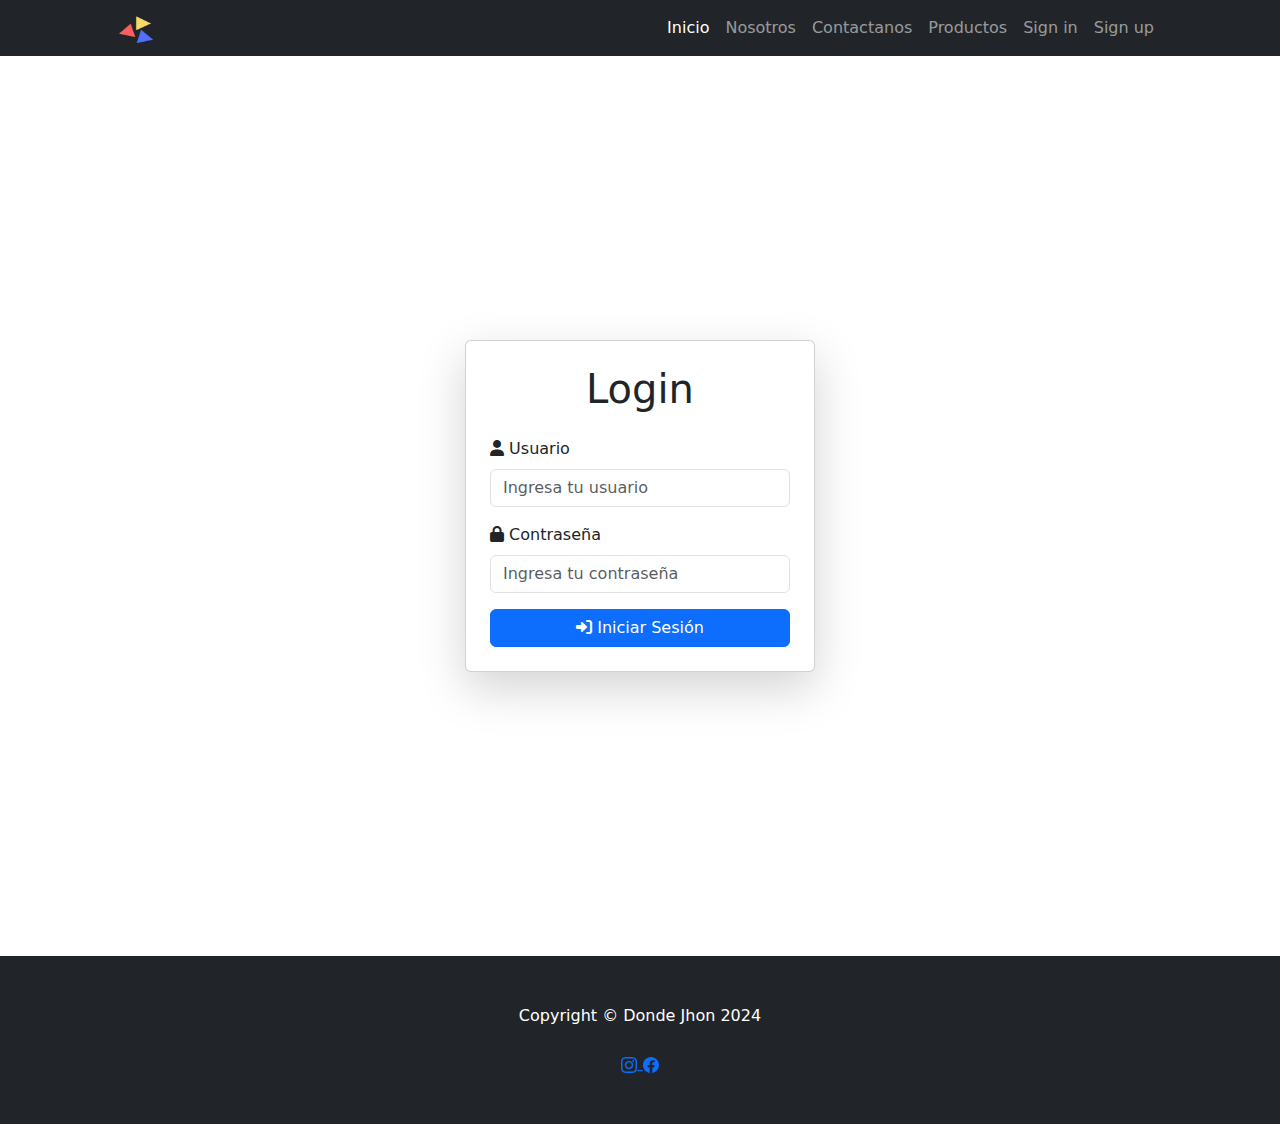
<file: signin.html>
<!DOCTYPE html>
<html lang="es">

<head>
    <meta charset="UTF-8" />
    <meta name="viewport" content="width=device-width, initial-scale=1.0" />
    <title>Login - DondeJhon</title>
    <!-- Bootstrap CSS -->
    <link href="https://cdn.jsdelivr.net/npm/bootstrap@5.3.0/dist/css/bootstrap.min.css" rel="stylesheet" />
    <!-- Font Awesome Icons -->
    <link rel="stylesheet" href="https://cdnjs.cloudflare.com/ajax/libs/font-awesome/6.0.0/css/all.min.css" />
</head>

<body>
    <!-- Responsive navbar-->
    <nav class="navbar navbar-expand-lg navbar-dark bg-dark">
        <div class="container px-5">
            <a class="navbar-brand fw-bold letter-spacing" href="index.html">
                <img src="assets/logo dondejhon.png" width="35" height="27" class="d-inline-block align-text-top" />
            </a>
            <button class="navbar-toggler" type="button" data-bs-toggle="collapse" data-bs-target="#navbarSupportedContent" aria-controls="navbarSupportedContent" aria-expanded="false" aria-label="Toggle navigation">
          <span class="navbar-toggler-icon"></span>
        </button>
            <div class="collapse navbar-collapse" id="navbarSupportedContent">
                <ul class="navbar-nav ms-auto mb-2 mb-lg-0">
                    <li class="nav-item">
                        <a class="nav-link active" aria-current="page" href="index.html">Inicio</a
              >
            </li>
            <li class="nav-item">
              <a class="nav-link" href="nosotros.html">Nosotros</a>
                    </li>
                    <li class="nav-item">
                        <a class="nav-link" href="contactanos.html">Contactanos</a>
                    </li>
                    <li class="nav-item">
                        <a class="nav-link" href="productos.html">Productos</a>
                    </li>
                    <li class="nav-item">
                        <a class="nav-link" href="signin.html">Sign in</a>
                    </li>
                    <li class="nav-item">
                        <a class="nav-link" href="signup.html">Sign up</a>
                    </li>
                </ul>
            </div>
        </div>
    </nav>
    <!-- login  -->
    <main class="d-flex justify-content-center align-items-center vh-100">
        <div class="card p-4 shadow-lg" style="width: 350px">
            <h1 class="text-center mb-4">Login</h1>
            <form action="./db/login/signin.php" method="post">
                <div class="mb-3">
                    <label for="username" class="form-label"><i class="fas fa-user"></i> Usuario</label
            >
            <input
              type="text"
              class="form-control"
              id="username"
              name="user"
              placeholder="Ingresa tu usuario"
            />
          </div>
          <div class="mb-3">
            <label for="password" class="form-label"
              ><i class="fas fa-lock"></i> Contraseña</label
            >
            <input
              type="password"
              class="form-control"
              name="pass"
              id="password"
              placeholder="Ingresa tu contraseña"
            />
          </div>
          <div class="d-grid">
            <button type="submit" class="btn btn-primary" name="submit">
              <i class="fas fa-sign-in-alt"></i> Iniciar Sesión
            </button>
          </div>
        </form>
      </div>
    </main>
        <!-- login  -->
    <!-- Footer-->
    <footer class="py-5 bg-dark">
      <div class="container px-4 px-lg-5">
        <p class="m-0 text-center text-white">
          Copyright &copy; Donde Jhon 2024 <br /><br />
          <a href="https://www.instagram.com/dondejhon/ " class="link-white">
            <svg
              xmlns="http://www.w3.org/2000/svg "
              width="16 "
              height="16 "
              fill="currentColor "
              class="bi bi-instagram"
              viewBox="0 0 16 16 "
            >
              <path
                d="M8 0C5.829 0 5.556.01 4.703.048 3.85.088 3.269.222 2.76.42a3.9 3.9 0 0 0-1.417.923A3.9 3.9 0 0 0 .42 2.76C.222 3.268.087 3.85.048 4.7.01 5.555 0 5.827 0 8.001c0 2.172.01 2.444.048 3.297.04.852.174 1.433.372 1.942.205.526.478.972.923
                                1.417.444.445.89.719 1.416.923.51.198 1.09.333 1.942.372C5.555 15.99 5.827 16 8 16s2.444-.01 3.298-.048c.851-.04 1.434-.174 1.943-.372a3.9 3.9 0 0 0 1.416-.923c.445-.445.718-.891.923-1.417.197-.509.332-1.09.372-1.942C15.99 10.445
                                16 10.173 16 8s-.01-2.445-.048-3.299c-.04-.851-.175-1.433-.372-1.941a3.9 3.9 0 0 0-.923-1.417A3.9 3.9 0 0 0 13.24.42c-.51-.198-1.092-.333-1.943-.372C10.443.01 10.172 0 7.998 0zm-.717 1.442h.718c2.136 0 2.389.007 3.232.046.78.035
                                1.204.166 1.486.275.373.145.64.319.92.599s.453.546.598.92c.11.281.24.705.275 1.485.039.843.047 1.096.047 3.231s-.008 2.389-.047 3.232c-.035.78-.166 1.203-.275 1.485a2.5 2.5 0 0 1-.599.919c-.28.28-.546.453-.92.598-.28.11-.704.24-1.485.276-.843.038-1.096.047-3.232.047s-2.39-.009-3.233-.047c-.78-.036-1.203-.166-1.485-.276a2.5
                                2.5 0 0 1-.92-.598 2.5 2.5 0 0 1-.6-.92c-.109-.281-.24-.705-.275-1.485-.038-.843-.046-1.096-.046-3.233s.008-2.388.046-3.231c.036-.78.166-1.204.276-1.486.145-.373.319-.64.599-.92s.546-.453.92-.598c.282-.11.705-.24 1.485-.276.738-.034
                                1.024-.044 2.515-.045zm4.988 1.328a.96.96 0 1 0 0 1.92.96.96 0 0 0 0-1.92m-4.27 1.122a4.109 4.109 0 1 0 0 8.217 4.109 4.109 0 0 0 0-8.217m0 1.441a2.667 2.667 0 1 1 0 5.334 2.667 2.667 0 0 1 0-5.334 "
              />
            </svg>
          </a>

          <a
            href="https://www.facebook.com/dondejhon?mibextid=qi2Omg&rdid=BCC6yfeVNi2Z7Sec&share_url=https%3A%2F%2Fwww.facebook.com%2Fshare%2F8TLcACijjAC1iLWo%2F%3Fmibextid%3Dqi2Omg "
            class="link-white"
          >
            <svg
              xmlns="http://www.w3.org/2000/svg "
              width="16 "
              height="16 "
              fill="currentColor "
              class="bi bi-facebook"
              viewBox="0 0 16 16 "
            >
              <path
                d="M16 8.049c0-4.446-3.582-8.05-8-8.05C3.58 0-.002 3.603-.002 8.05c0 4.017 2.926 7.347 6.75 7.951v-5.625h-2.03V8.05H6.75V6.275c0-2.017 1.195-3.131 3.022-3.131.876 0 1.791.157 1.791.157v1.98h-1.009c-.993 0-1.303.621-1.303
                                1.258v1.51h2.218l-.354 2.326H9.25V16c3.824-.604 6.75-3.934 6.75-7.951 "
              />
            </svg>
          </a>
        </p>
      </div>
    </footer>

    <!-- Bootstrap JS -->
    <script src="https://cdn.jsdelivr.net/npm/bootstrap@5.3.0/dist/js/bootstrap.bundle.min.js"></script>
  </body>
</html>
</file>
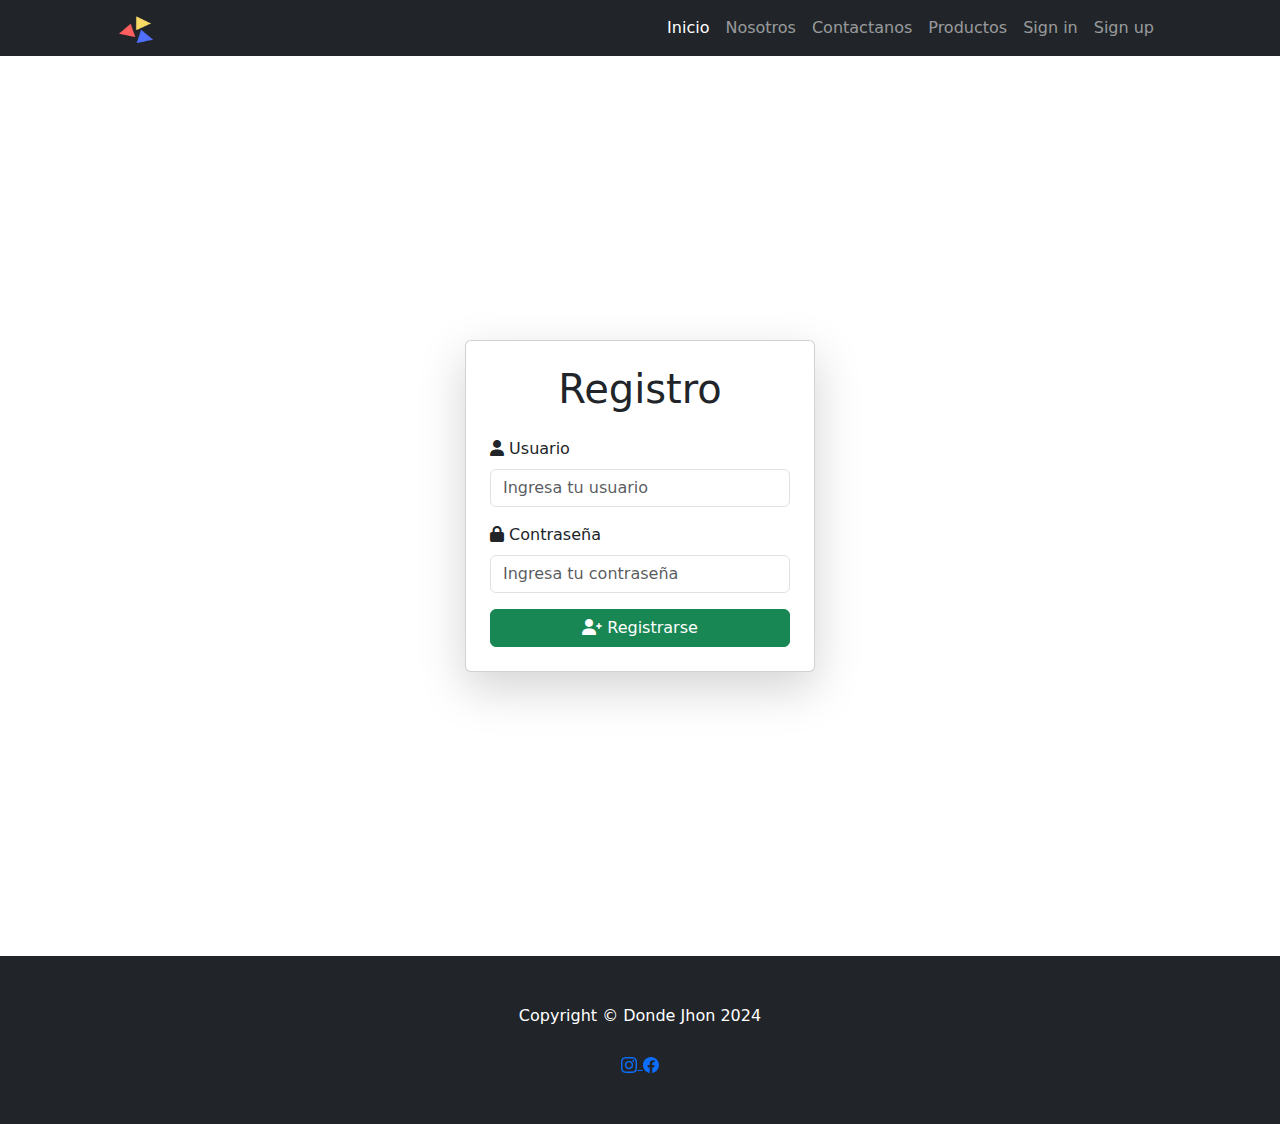
<file: signup.html>
<!DOCTYPE html>
<html lang="es">

<head>
    <meta charset="UTF-8" />
    <meta name="viewport" content="width=device-width, initial-scale=1.0" />
    <title>Registro - DondeJhon</title>
    <!-- Bootstrap CSS -->
    <link href="https://cdn.jsdelivr.net/npm/bootstrap@5.3.0/dist/css/bootstrap.min.css" rel="stylesheet" />
    <!-- Font Awesome Icons -->
    <link rel="stylesheet" href="https://cdnjs.cloudflare.com/ajax/libs/font-awesome/6.0.0/css/all.min.css" />
</head>

<body>
    <!-- Responsive navbar-->
    <nav class="navbar navbar-expand-lg navbar-dark bg-dark">
        <div class="container px-5">
            <a class="navbar-brand fw-bold letter-spacing" href="index.html">
                <img src="assets/logo dondejhon.png" width="35" height="27" class="d-inline-block align-text-top" />
            </a>
            <button class="navbar-toggler" type="button" data-bs-toggle="collapse" data-bs-target="#navbarSupportedContent" aria-controls="navbarSupportedContent" aria-expanded="false" aria-label="Toggle navigation">
          <span class="navbar-toggler-icon"></span>
        </button>
            <div class="collapse navbar-collapse" id="navbarSupportedContent">
                <ul class="navbar-nav ms-auto mb-2 mb-lg-0">
                    <li class="nav-item">
                        <a class="nav-link active" aria-current="page" href="index.html">Inicio</a
              >
            </li>
            <li class="nav-item">
              <a class="nav-link" href="nosotros.html">Nosotros</a>
                    </li>
                    <li class="nav-item">
                        <a class="nav-link" href="contactanos.html">Contactanos</a>
                    </li>
                    <li class="nav-item">
                        <a class="nav-link" href="productos.html">Productos</a>
                    </li>
                    <li class="nav-item">
                        <a class="nav-link" href="signin.html">Sign in</a>
                    </li>
                    <li class="nav-item">
                        <a class="nav-link" href="signup.html">Sign up</a>
                    </li>
                </ul>
            </div>
        </div>
    </nav>
    <!-- login  -->
    <main class="d-flex justify-content-center align-items-center vh-100">
        <div class="card p-4 shadow-lg" style="width: 350px">
            <h1 class="text-center mb-4">Registro</h1>
            <form action="./db/login/signup.php" method="post">
                <div class="mb-3">
                    <label for="username" class="form-label"><i class="fas fa-user"></i> Usuario</label
            >
            <input
              type="text"
              class="form-control"
              id="username"
              name="user"
              placeholder="Ingresa tu usuario"
            />
          </div>
          <div class="mb-3">
            <label for="password" class="form-label"
              ><i class="fas fa-lock"></i> Contraseña</label
            >
            <input
              type="password"
              class="form-control"
              id="password"
              name="pass"
              placeholder="Ingresa tu contraseña"
            />
          </div>
          <div class="d-grid">
            <button type="submit" name="submit" class="btn btn-success">
              <i class="fas fa-user-plus"></i> Registrarse
            </button>
          </div>
        </form>
      </div>
    </main>
    <!-- login  -->
    <!-- Footer-->
    <footer class="py-5 bg-dark">
      <div class="container px-4 px-lg-5">
        <p class="m-0 text-center text-white">
          Copyright &copy; Donde Jhon 2024 <br /><br />
          <a href="https://www.instagram.com/dondejhon/ " class="link-white">
            <svg
              xmlns="http://www.w3.org/2000/svg "
              width="16 "
              height="16 "
              fill="currentColor "
              class="bi bi-instagram"
              viewBox="0 0 16 16 "
            >
              <path
                d="M8 0C5.829 0 5.556.01 4.703.048 3.85.088 3.269.222 2.76.42a3.9 3.9 0 0 0-1.417.923A3.9 3.9 0 0 0 .42 2.76C.222 3.268.087 3.85.048 4.7.01 5.555 0 5.827 0 8.001c0 2.172.01 2.444.048 3.297.04.852.174 1.433.372 1.942.205.526.478.972.923
                                1.417.444.445.89.719 1.416.923.51.198 1.09.333 1.942.372C5.555 15.99 5.827 16 8 16s2.444-.01 3.298-.048c.851-.04 1.434-.174 1.943-.372a3.9 3.9 0 0 0 1.416-.923c.445-.445.718-.891.923-1.417.197-.509.332-1.09.372-1.942C15.99 10.445
                                16 10.173 16 8s-.01-2.445-.048-3.299c-.04-.851-.175-1.433-.372-1.941a3.9 3.9 0 0 0-.923-1.417A3.9 3.9 0 0 0 13.24.42c-.51-.198-1.092-.333-1.943-.372C10.443.01 10.172 0 7.998 0zm-.717 1.442h.718c2.136 0 2.389.007 3.232.046.78.035
                                1.204.166 1.486.275.373.145.64.319.92.599s.453.546.598.92c.11.281.24.705.275 1.485.039.843.047 1.096.047 3.231s-.008 2.389-.047 3.232c-.035.78-.166 1.203-.275 1.485a2.5 2.5 0 0 1-.599.919c-.28.28-.546.453-.92.598-.28.11-.704.24-1.485.276-.843.038-1.096.047-3.232.047s-2.39-.009-3.233-.047c-.78-.036-1.203-.166-1.485-.276a2.5
                                2.5 0 0 1-.92-.598 2.5 2.5 0 0 1-.6-.92c-.109-.281-.24-.705-.275-1.485-.038-.843-.046-1.096-.046-3.233s.008-2.388.046-3.231c.036-.78.166-1.204.276-1.486.145-.373.319-.64.599-.92s.546-.453.92-.598c.282-.11.705-.24 1.485-.276.738-.034
                                1.024-.044 2.515-.045zm4.988 1.328a.96.96 0 1 0 0 1.92.96.96 0 0 0 0-1.92m-4.27 1.122a4.109 4.109 0 1 0 0 8.217 4.109 4.109 0 0 0 0-8.217m0 1.441a2.667 2.667 0 1 1 0 5.334 2.667 2.667 0 0 1 0-5.334 "
              />
            </svg>
          </a>

          <a
            href="https://www.facebook.com/dondejhon?mibextid=qi2Omg&rdid=BCC6yfeVNi2Z7Sec&share_url=https%3A%2F%2Fwww.facebook.com%2Fshare%2F8TLcACijjAC1iLWo%2F%3Fmibextid%3Dqi2Omg "
            class="link-white"
          >
            <svg
              xmlns="http://www.w3.org/2000/svg "
              width="16 "
              height="16 "
              fill="currentColor "
              class="bi bi-facebook"
              viewBox="0 0 16 16 "
            >
              <path
                d="M16 8.049c0-4.446-3.582-8.05-8-8.05C3.58 0-.002 3.603-.002 8.05c0 4.017 2.926 7.347 6.75 7.951v-5.625h-2.03V8.05H6.75V6.275c0-2.017 1.195-3.131 3.022-3.131.876 0 1.791.157 1.791.157v1.98h-1.009c-.993 0-1.303.621-1.303
                                1.258v1.51h2.218l-.354 2.326H9.25V16c3.824-.604 6.75-3.934 6.75-7.951 "
              />
            </svg>
          </a>
        </p>
      </div>
    </footer>

    <!-- Bootstrap JS -->
    <script src="https://cdn.jsdelivr.net/npm/bootstrap@5.3.0/dist/js/bootstrap.bundle.min.js"></script>
  </body>
</html>
</file>
<file: css/undernav.css>
.undernav{
    background:linear-gradient(#ffca2c, #084298, #ef0012);
  }
  
  .undernav ul{
    flex-direction: row;
    flex-wrap: wrap;
    display: flex;
    gap: 5%;
    list-style-type: none;
  }
  
  .undernav li a{
    text-decoration: none;
    color: #fff;
  }
</file>
<file: css/cart.css>
/* css cart  */

.button-cart,
.a-cart {
  width: 5vh;
  height: 5vh;
  border: none;
}

.button-buy-cart,
.button-cart,
.a-cart,
.count {
  background: transparent;
}

.image-cart,
.close-cart,
.image-cart-element {
  object-fit: cover;
}

.section {
  width: 0%;
  height: 100vh;
  top: 0;
  right: 0;
  bottom: 0;
  overflow: hidden;
  position: fixed;
  z-index: 999;
  background: black;
  transition: all 0.2s;
}
.cart-header {
  height: 10%;
  border-bottom: 0.5px solid #5e5e5e;
  position: relative;
}

.element-cart,
.container-cart-footer,
.cart-header,
.container-count,
.count-low,
.count-high,
.count,
.row-element-cart-2 {
  display: flex;
}

.container-cart-footer,
.cart-header,
.count-low,
.count-high,
.count,
.row-element-cart-2 {
  align-items: center;
}

.cart-header,
.cart-footer,
.cart-body,
.image-cart,
.close-cart,
.container-cart-footer,
.element-cart,
.row-element-cart,
.row-element-cart-2 {
  width: 100%;
}

.cart-header,
.cart-footer,
.cart-body,
.container-cart-footer {
  padding: 1em;
}

.title-cart {
  font-size: 2.8vh;
  margin: 0;
}

.element-cart {
  margin: 1vh 0 1vh 0;
  position: relative;
}

.subtitle-cart,
.text-cart,
.title-cart,
.count-low,
.count-high,
.count {
  color: #fff;
}

.a-cart {
  position: absolute;
  right: 2vh;
}
.cart-body {
  height: 70%;
  overflow-x: auto;
  scrollbar-width: thin;
  scrollbar-color: #888 #000000;
}

.image-cart-element {
  width: 20vh;
  height: 20vh;
  margin: 0 2vh 0 2vh;
}
.container-element-cart {
  width: 80%;
}
.row-element-cart,
.row-element-cart-2 {
  padding: 0.5em;
}

.subtitle-cart,
.text-cart {
  margin: 0;
  padding: 0;
}

.container-count {
  width: 4vw;
  height: 2.5vh;
  margin: 0 4vh 0 0;
}

.count-low,
.count-high,
.count {
  width: 33%;
  height: 100%;
  padding: 0.5vh;
  justify-content: center;
  font-size: 2vh;
}

.count-low,
.count-high {
  cursor: pointer;
}

.count {
  outline: none;
}
.cart-footer {
  height: 20%;
  border-top: 0.5px solid #5e5e5e;
}
.container-cart-footer {
  justify-content: space-between;
}
.button-buy-cart {
  width: 60%;
  margin: 1vh 20%;
  color: #5e5e5e;
}

.count-low,
.count-high,
.count,
.button-buy-cart {
  border: 0.5px solid #5e5e5e;
}

/* events  */

.section-change {
  width: 50%;
}

.button-cart:active {
  transform: scale(1.1);
}

.button-buy-cart:active {
  background: #5e5e5e;
  color: #fff;
}

@media screen and (hover: hover) {
  .button-cart:hover {
    transform: scale(1.1);
  }
  .button-buy-cart:hover {
    background: #5e5e5e;
    color: #fff;
  }
}

/* responsive  */
@media screen and (max-width: 990px) {
  .button-cart {
    width: 7vh;
    height: 7v;
  }
  .section-change {
    width: 100%;
  }

  .subtitle-cart {
    font-size: 2.2vh;
  }
  .text-cart {
    font-size: 2vh;
    margin: 1vh 0 1vh 0;
  }

  .container-count {
    width: 15vw;
    height: 4vh;
  }
  .row-element-cart,
  .row-element-cart-2 {
    padding: 0.1em;
  }

  .cart-footer {
    padding: 0.5em;
  }
  .image-cart-element {
    width: 15vh;
    height: 15vh;
  }
}
</file>
<file: css/productos.css>
/* From Uiverse.io by barisdogansutcu */ 
.content {
    display: flex;
    flex-direction: column;
    justify-content: flex-start;
    gap: 15px;
    width:100%;
    height: 200px;
    position: relative;
    overflow: hidden;
    border-radius: 14px;
  }
@media(max-screen:800px){
    .content {
        display: flex;
        flex-direction: column;
        justify-content: flex-start;
        gap: 15px;
        width: 100%;
        height: 100px;
        position: relative;
        overflow: hidden;
        border-radius: 14px;
      }
}  
  .content::before {
    content: "";
    position: absolute;
    left: 0%;
    top: 50%;
    transform: translateY(-50%);
    bottom: 0;
    width: 40px;
    height: 180px;
    background-image: linear-gradient(90deg, #0000001c, transparent);
    z-index: 2;
    border-radius: 10px 0 0 10px;
  }
  .content::after {
    content: "";
    position: absolute;
    right: 0%;
    top: 50%;
    transform: translateY(-50%);
    bottom: 0;
    width: 40px;
    height: 180px;
    background-image: linear-gradient(-90deg, #0000001c, transparent);
    z-index: 9;
    border-radius: 0 10px 10px 0;
  }
  .basic-marquee {
    display: flex;
    align-items: center;
    justify-content: center;
    gap: 10px;
    width: 100%;
  }
  .basic-marquee .button {
    transition: all 0.3s ease;
  }
  .basic-marquee .button:hover {
    transform: scale(1.1);
    cursor: pointer;
  }
  .basic-marquee-1 {
    animation: marquee 15s linear infinite;
  }
  .basic-marquee-2 {
    animation: marquee 21s linear infinite reverse;
  }
  .benefits {
    display: flex;  
    flex-direction: column;
    justify-content: center;
    gap: 15px;
    min-width: 900px;
    height: 100%;
    white-space: nowrap;
    overflow: hidden;
    position: absolute;
    inset: 0;
  }
  @keyframes marquee {
    0% {
      transform: translateX(-10%);
    }
    100% {
      transform: translateX(-50%);
    }
  }
  
  .basic-marquee svg {
    width: 40px;
  }
  .basic-marquee button {
    background-color: transparent;
    border: none;
    padding: 0;
    margin: 0;
    display: flex;
    align-items: center;
    justify-content: center;
  }
  .cls-1 {
    fill: #1ab7ea;
  }
  
  .cls-1,
  .cls-2 {
    fill-rule: evenodd;
  }
  
  .cls-2 {
    fill: #fff;
  }
  
  .cls-3 {
    fill: #ee8208;
    fill-rule: evenodd;
  }
  
  .cls-4 {
    fill: #fff;
  }
  
  .cls-5,
  .cls-6 {
    fill-rule: evenodd;
  }
  
  .cls-5 {
    fill: #48dd55;
  }
  
  .cls-6 {
    fill: #fff;
  }
  
  .cls-7 {
    fill: #0a66c2;
  }
  
  .cls-7,
  .cls-8 {
    fill-rule: evenodd;
  }
  
  .cls-8 {
    fill: #fff;
  }
  
  .cls-9 {
    fill: #10b7f4;
  }
  
  .cls-9,
  .cls-10 {
    fill-rule: evenodd;
  }
  
  .cls-10 {
    fill: #fff;
  }
  
  .cls-11 {
    fill: #1da1f2;
  }
  
  .cls-11,
  .cls-12 {
    fill-rule: evenodd;
  }
  
  .cls-12 {
    fill: #fff;
  }
  
  .cls-13 {
    fill: #ea4c89;
  }
  
  .cls-13,
  .cls-14 {
    fill-rule: evenodd;
  }
  
  .cls-14 {
    fill: #fff;
  }
  
  .cls-15 {
    fill: #1769ff;
  }
  
  .cls-15,
  .cls-16 {
    fill-rule: evenodd;
  }
  
  .cls-16 {
    fill: #fff;
  }
  
  .cls-17 {
    fill: #f26522;
  }
  
  .cls-17,
  .cls-18 {
    fill-rule: evenodd;
  }
  
  .cls-18 {
    fill: #fff;
  }
  

.imgpr{
    width: 80px;
    height: 80px;
}  

.imgban{
  width: 70px;
  height: 40px;
}

@media(max-screen:800px){
  .imgpr{
    width: 80px;
    height: 80px;
  }  

.imgban{
  width: 50px;
  height: 17px;
  }   
}
</file>
